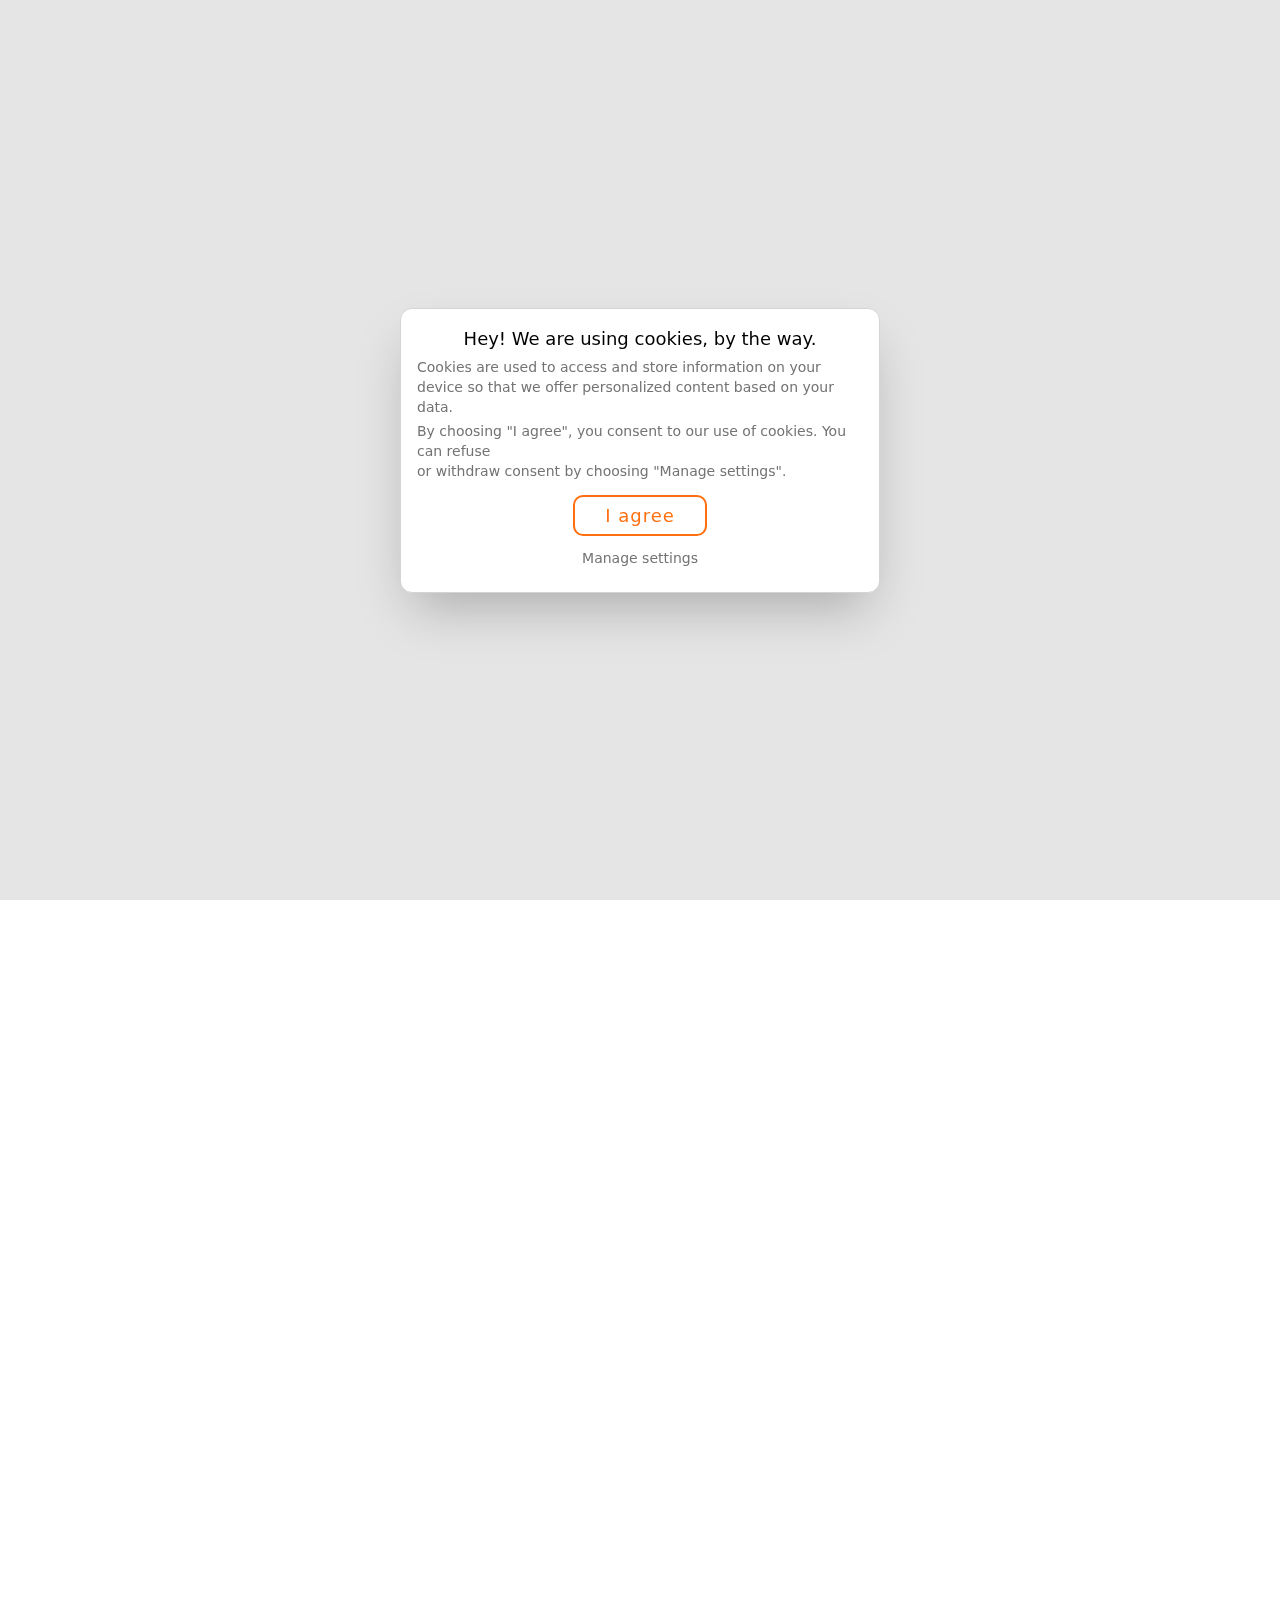
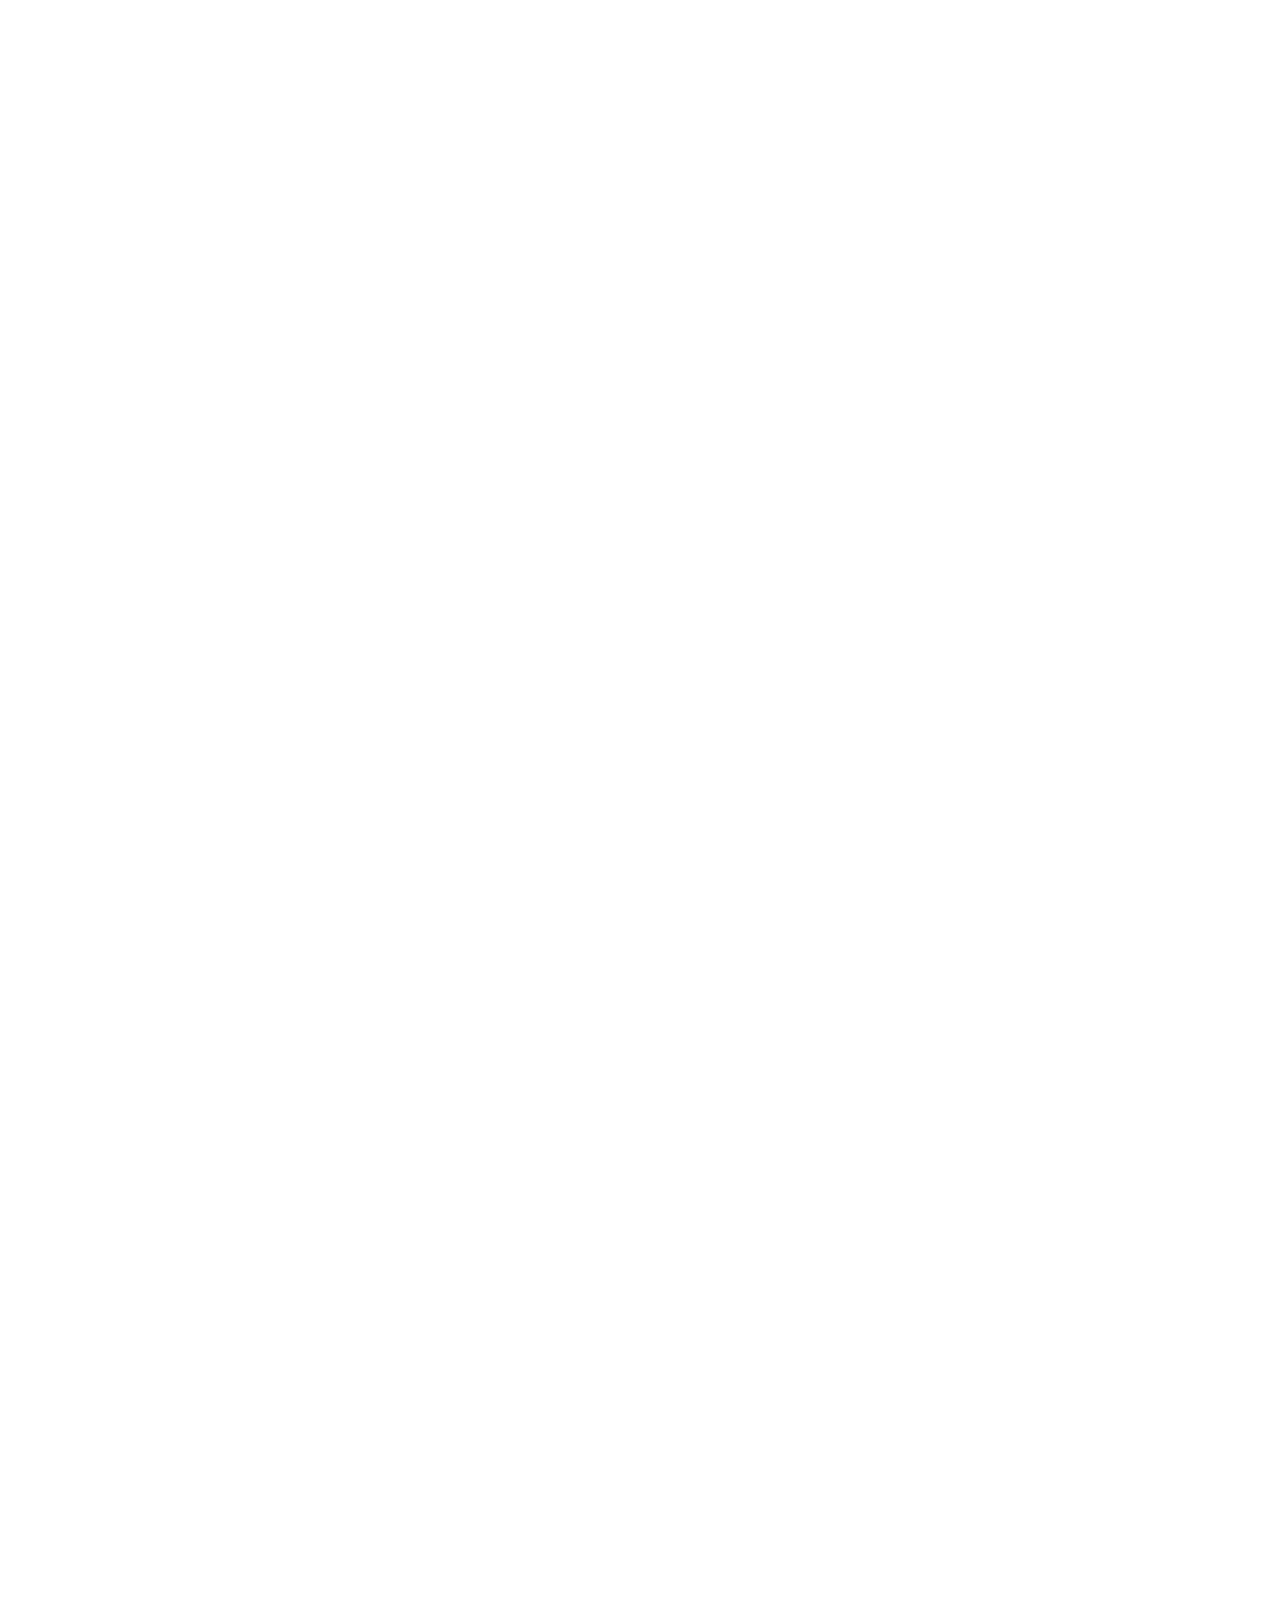
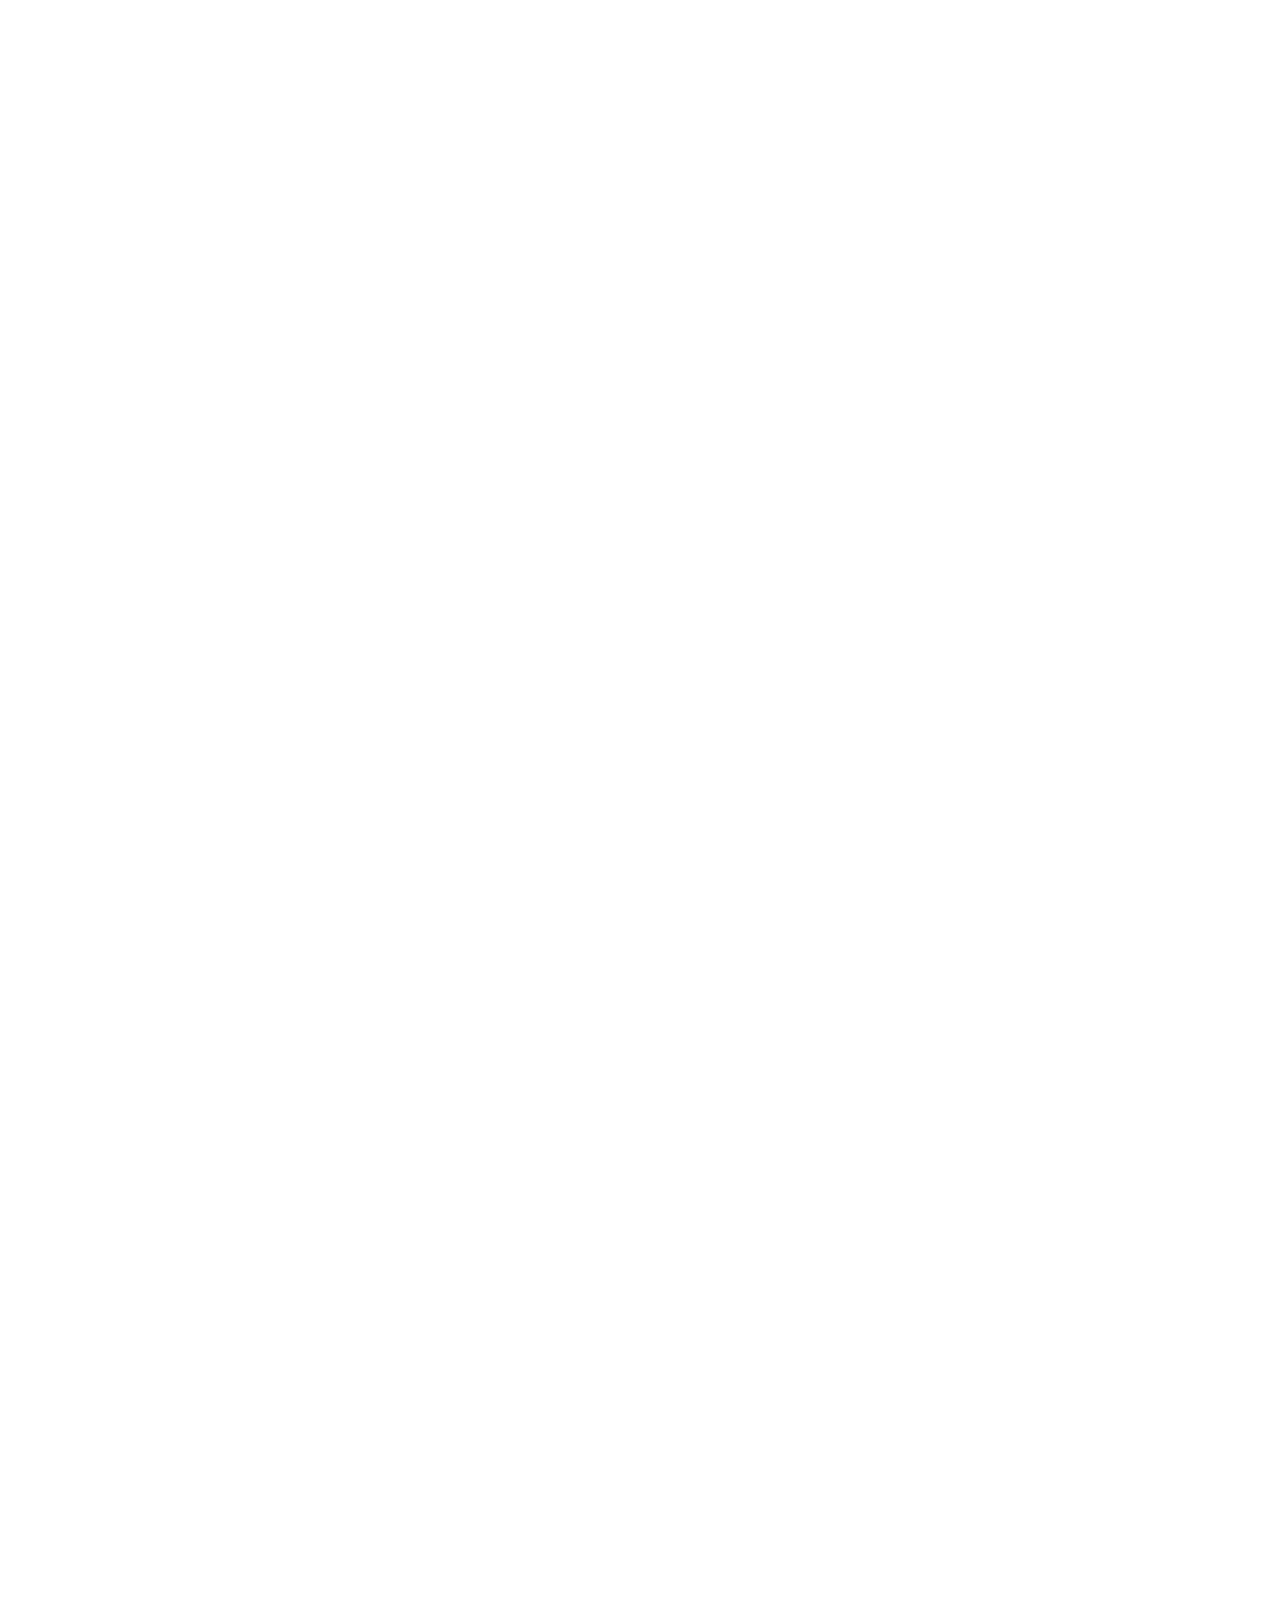
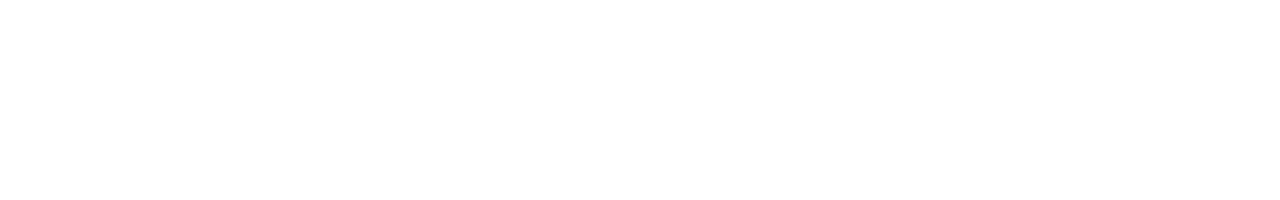
<file: cookie/index.html>
<!doctype html>
<html lang="en">
<head>
    <meta charset="UTF-8">
    <meta name="viewport"
          content="width=device-width, user-scalable=no, initial-scale=1.0, maximum-scale=1.0, minimum-scale=1.0">
    <meta http-equiv="X-UA-Compatible" content="ie=edge">
    <title>Document</title>
    <!-- Include on-cookies -->
    <link rel="stylesheet" href="on-cookies.css">
    <script type="module" src="on-cookies.js" defer>
    </script>
</head>
<body class="ont-flex ont-flex-col ont-items-center ont-justify-center ont-w-full ont-max-w-[1920px] ont-min-h-screen ont-h-[5000px] ont-mx-0">
  
</body>
</html>
</file>
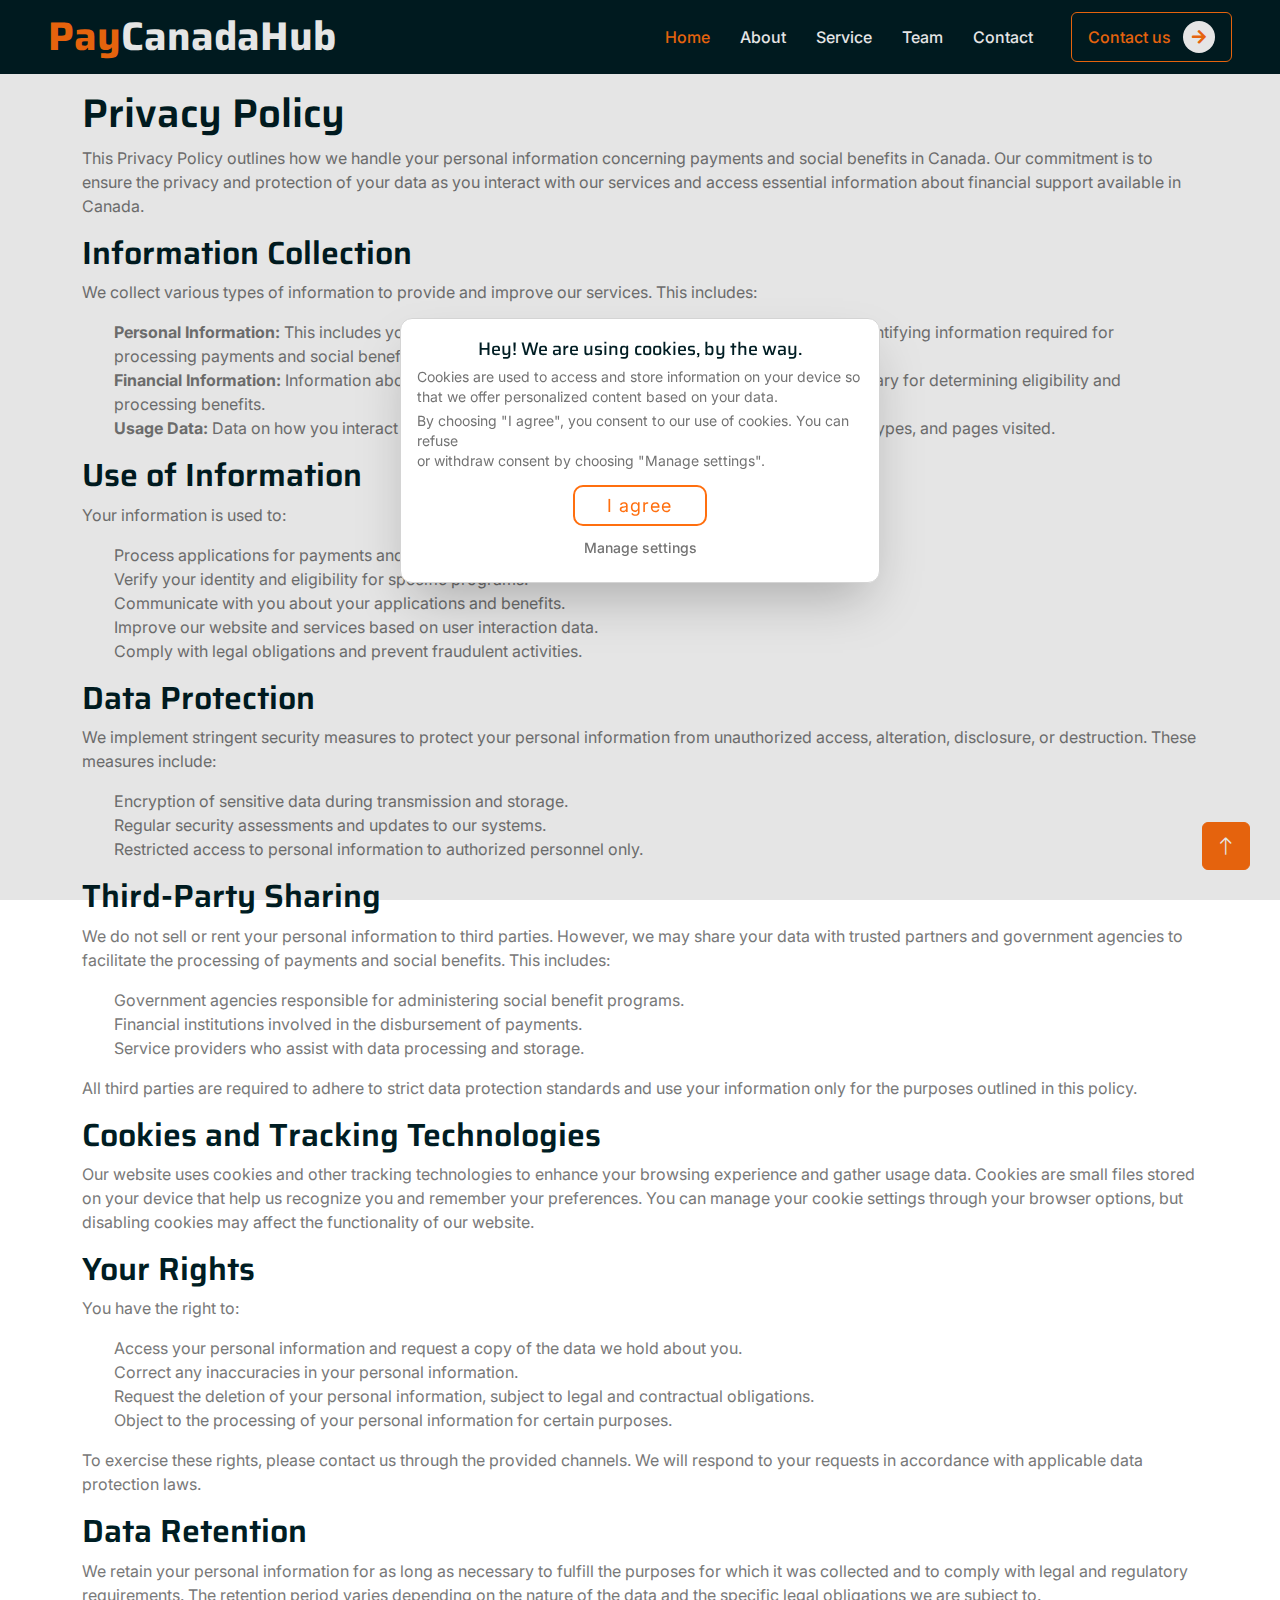
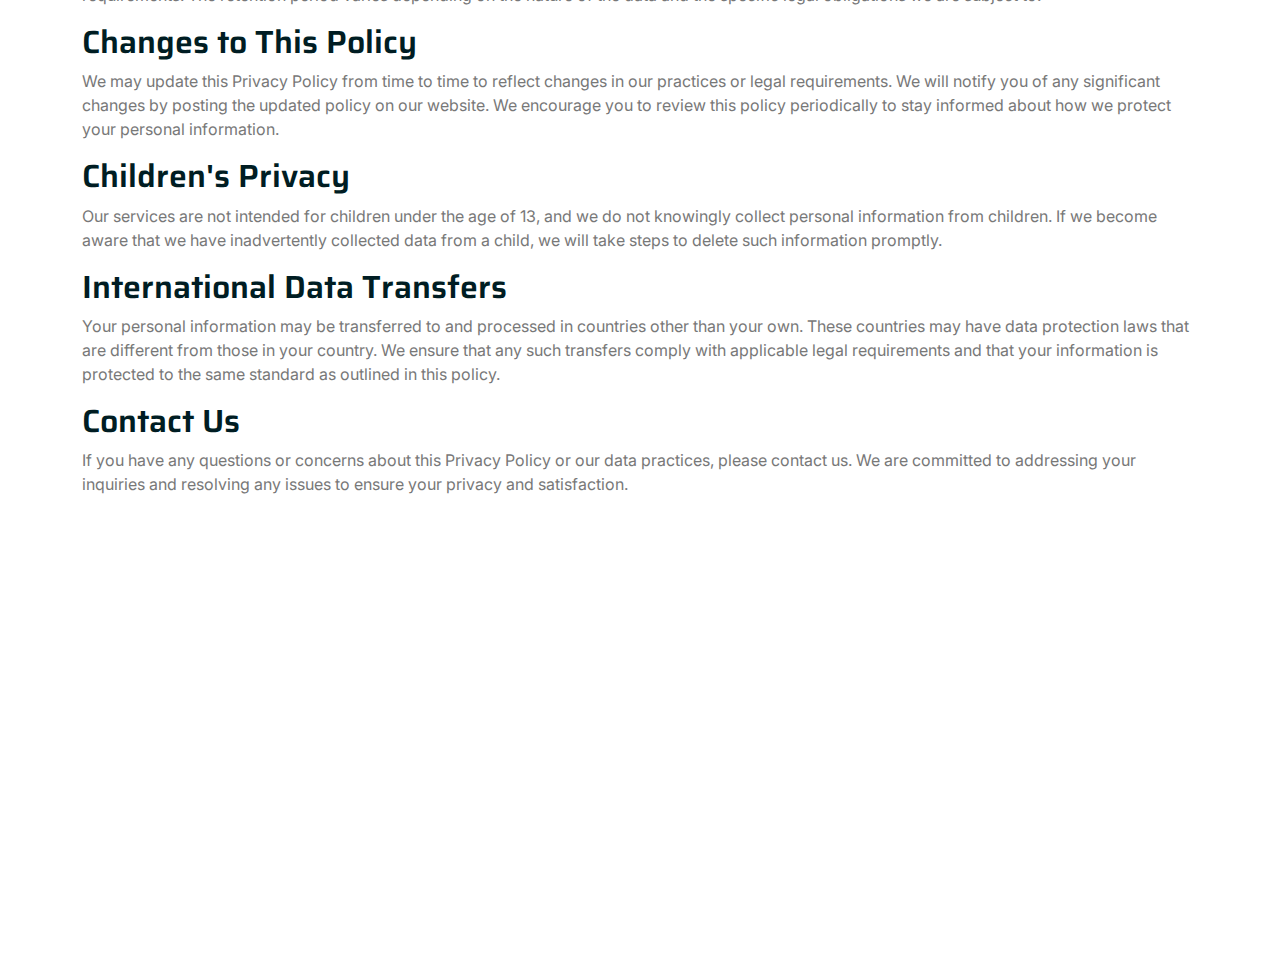
<file: privacy-policy.html>
<!DOCTYPE html>
<html lang="en">
    <head>
        <meta charset="utf-8" />
        <title>PayCanadaHub</title>
        <meta content="width=device-width, initial-scale=1.0" name="viewport" />
        <meta content="" name="keywords" />
        <meta content="" name="description" />

        <!-- Favicon -->
        <link href="img/favicon.ico" rel="icon" />

        <!-- Google Web Fonts -->
        <link rel="preconnect" href="https://fonts.googleapis.com" />
        <link rel="preconnect" href="https://fonts.gstatic.com" crossorigin />
        <link
            href="https://fonts.googleapis.com/css2?family=Inter:wght@400;500;600&family=Saira:wght@500;600;700&display=swap"
            rel="stylesheet"
        />

        <!-- Icon Font Stylesheet -->
        <link
            href="https://cdnjs.cloudflare.com/ajax/libs/font-awesome/5.10.0/css/all.min.css"
            rel="stylesheet"
        />
        <link
            href="https://cdn.jsdelivr.net/npm/bootstrap-icons@1.4.1/font/bootstrap-icons.css"
            rel="stylesheet"
        />

        <!-- Libraries Stylesheet -->
        <link href="lib/animate/animate.min.css" rel="stylesheet" />
        <link
            href="lib/owlcarousel/assets/owl.carousel.min.css"
            rel="stylesheet"
        />

        <!-- Cookie banner -->
        <link rel="stylesheet" href="cookie/on-cookies.css" />
        <script type="module" src="cookie/on-cookies.js" defer></script>

        <!-- Customized Bootstrap Stylesheet -->
        <link href="css/bootstrap.min.css" rel="stylesheet" />

        <!-- Template Stylesheet -->
        <link href="css/style.css" rel="stylesheet" />
    </head>

    <body>
        <!-- Spinner Start -->
        <div
            id="spinner"
            class="show bg-white position-fixed translate-middle w-100 vh-100 top-50 start-50 d-flex align-items-center justify-content-center"
        >
            <div class="spinner-grow text-primary" role="status"></div>
        </div>
        <!-- Spinner End -->

        <!-- Navbar Start -->
        <div
            class="container-fluid fixed-top px-0 wow fadeIn"
            data-wow-delay="0.1s"
        >
            <div
                class="top-bar text-white-50 row gx-0 align-items-center d-none d-lg-flex"
                style="display: none !important"
            >
                <div class="col-lg-6 px-5 text-start">
                    <small
                        ><i class="fa fa-map-marker-alt me-2"></i>1200 Bay St.
                        #202, Toronto, ON M5R 2A5, Canada</small
                    >
                    <small class="ms-4"
                        ><i class="fa fa-envelope me-2"></i
                        >pay_canada_hub@gmail.com</small
                    >
                </div>
            </div>
            <nav
                class="navbar navbar-expand-lg navbar-dark py-lg-0 px-lg-5 wow fadeIn"
                style="
                    position: fixed;
                    background: #001d23 !important;
                    top: 0;
                    width: 100%;
                "
                data-wow-delay="0.1s"
            >
                <a href="index.html" class="navbar-brand ms-4 ms-lg-0">
                    <h1 class="fw-bold text-primary m-0">
                        Pay<span class="text-white">CanadaHub</span>
                    </h1>
                </a>
                <button
                    type="button"
                    class="navbar-toggler me-4"
                    data-bs-toggle="collapse"
                    data-bs-target="#navbarCollapse"
                >
                    <span class="navbar-toggler-icon"></span>
                </button>
                <div class="collapse navbar-collapse" id="navbarCollapse">
                    <div class="navbar-nav ms-auto p-4 p-lg-0">
                        <a href="index.html" class="nav-item nav-link active"
                            >Home</a
                        >
                        <a href="index.html#about" class="nav-item nav-link"
                            >About</a
                        >
                        <a href="index.html#service" class="nav-item nav-link"
                            >Service</a
                        >
                        <a href="index.html#team" class="nav-item nav-link"
                            >Team</a
                        >
                        <a href="index.html#contact" class="nav-item nav-link"
                            >Contact</a
                        >
                    </div>
                    <div class="d-none d-lg-flex ms-2">
                        <a
                            class="btn btn-outline-primary py-2 px-3"
                            href="index.html#contact"
                        >
                            Contact us
                            <div
                                class="d-inline-flex btn-sm-square bg-white text-primary rounded-circle ms-2"
                            >
                                <i class="fa fa-arrow-right"></i>
                            </div>
                        </a>
                    </div>
                </div>
            </nav>
        </div>
        <!-- Navbar End -->

        <main>
            <article
                class="container additional-wrapper"
                style="margin-top: 70px"
            >
                <div class="page__content" style="padding: 20px 0px">
                    <h1>Privacy Policy</h1>
                    <p>
                        This Privacy Policy outlines how we handle your personal
                        information concerning payments and social benefits in
                        Canada. Our commitment is to ensure the privacy and
                        protection of your data as you interact with our
                        services and access essential information about
                        financial support available in Canada.
                    </p>

                    <h2>Information Collection</h2>
                    <p>
                        We collect various types of information to provide and
                        improve our services. This includes:
                    </p>
                    <ul>
                        <li>
                            <strong>Personal Information:</strong> This includes
                            your name, contact details, social insurance number,
                            and other identifying information required for
                            processing payments and social benefits.
                        </li>
                        <li>
                            <strong>Financial Information:</strong> Information
                            about your income, banking details, and other
                            financial data necessary for determining eligibility
                            and processing benefits.
                        </li>
                        <li>
                            <strong>Usage Data:</strong> Data on how you
                            interact with our website and services, including IP
                            addresses, browser types, and pages visited.
                        </li>
                    </ul>

                    <h2>Use of Information</h2>
                    <p>Your information is used to:</p>
                    <ul>
                        <li>
                            Process applications for payments and social
                            benefits.
                        </li>
                        <li>
                            Verify your identity and eligibility for specific
                            programs.
                        </li>
                        <li>
                            Communicate with you about your applications and
                            benefits.
                        </li>
                        <li>
                            Improve our website and services based on user
                            interaction data.
                        </li>
                        <li>
                            Comply with legal obligations and prevent fraudulent
                            activities.
                        </li>
                    </ul>

                    <h2>Data Protection</h2>
                    <p>
                        We implement stringent security measures to protect your
                        personal information from unauthorized access,
                        alteration, disclosure, or destruction. These measures
                        include:
                    </p>
                    <ul>
                        <li>
                            Encryption of sensitive data during transmission and
                            storage.
                        </li>
                        <li>
                            Regular security assessments and updates to our
                            systems.
                        </li>
                        <li>
                            Restricted access to personal information to
                            authorized personnel only.
                        </li>
                    </ul>

                    <h2>Third-Party Sharing</h2>
                    <p>
                        We do not sell or rent your personal information to
                        third parties. However, we may share your data with
                        trusted partners and government agencies to facilitate
                        the processing of payments and social benefits. This
                        includes:
                    </p>
                    <ul>
                        <li>
                            Government agencies responsible for administering
                            social benefit programs.
                        </li>
                        <li>
                            Financial institutions involved in the disbursement
                            of payments.
                        </li>
                        <li>
                            Service providers who assist with data processing
                            and storage.
                        </li>
                    </ul>
                    <p>
                        All third parties are required to adhere to strict data
                        protection standards and use your information only for
                        the purposes outlined in this policy.
                    </p>

                    <h2>Cookies and Tracking Technologies</h2>
                    <p>
                        Our website uses cookies and other tracking technologies
                        to enhance your browsing experience and gather usage
                        data. Cookies are small files stored on your device that
                        help us recognize you and remember your preferences. You
                        can manage your cookie settings through your browser
                        options, but disabling cookies may affect the
                        functionality of our website.
                    </p>

                    <h2>Your Rights</h2>
                    <p>You have the right to:</p>
                    <ul>
                        <li>
                            Access your personal information and request a copy
                            of the data we hold about you.
                        </li>
                        <li>
                            Correct any inaccuracies in your personal
                            information.
                        </li>
                        <li>
                            Request the deletion of your personal information,
                            subject to legal and contractual obligations.
                        </li>
                        <li>
                            Object to the processing of your personal
                            information for certain purposes.
                        </li>
                    </ul>
                    <p>
                        To exercise these rights, please contact us through the
                        provided channels. We will respond to your requests in
                        accordance with applicable data protection laws.
                    </p>

                    <h2>Data Retention</h2>
                    <p>
                        We retain your personal information for as long as
                        necessary to fulfill the purposes for which it was
                        collected and to comply with legal and regulatory
                        requirements. The retention period varies depending on
                        the nature of the data and the specific legal
                        obligations we are subject to.
                    </p>

                    <h2>Changes to This Policy</h2>
                    <p>
                        We may update this Privacy Policy from time to time to
                        reflect changes in our practices or legal requirements.
                        We will notify you of any significant changes by posting
                        the updated policy on our website. We encourage you to
                        review this policy periodically to stay informed about
                        how we protect your personal information.
                    </p>

                    <h2>Children's Privacy</h2>
                    <p>
                        Our services are not intended for children under the age
                        of 13, and we do not knowingly collect personal
                        information from children. If we become aware that we
                        have inadvertently collected data from a child, we will
                        take steps to delete such information promptly.
                    </p>

                    <h2>International Data Transfers</h2>
                    <p>
                        Your personal information may be transferred to and
                        processed in countries other than your own. These
                        countries may have data protection laws that are
                        different from those in your country. We ensure that any
                        such transfers comply with applicable legal requirements
                        and that your information is protected to the same
                        standard as outlined in this policy.
                    </p>

                    <h2>Contact Us</h2>
                    <p>
                        If you have any questions or concerns about this Privacy
                        Policy or our data practices, please contact us. We are
                        committed to addressing your inquiries and resolving any
                        issues to ensure your privacy and satisfaction.
                    </p>
                </div>
            </article>
        </main>

        <!-- Footer Start -->
        <div
            class="container-fluid bg-dark text-white-50 footer mt-5 pt-5 wow fadeIn"
            data-wow-delay="0.1s"
        >
            <div class="container py-5">
                <div class="row g-5">
                    <div class="col-lg-4 col-md-6">
                        <h1 class="fw-bold text-primary mb-4">
                            Pay<span class="text-white">CanadaHub</span>
                        </h1>
                        <p>
                            Explore comprehensive resources and stay updated
                            with the latest information on payments and social
                            benefits in Canada. Subscribe to our newsletter,
                            follow us on social media, or contact us directly
                            for personalized assistance.
                        </p>
                    </div>
                    <div class="col-lg-4 col-md-6">
                        <h5 class="text-light mb-4">Address</h5>
                        <p>
                            <i class="fa fa-map-marker-alt me-3"></i>1200 Bay
                            St. #202, Toronto, ON M5R 2A5, Canada
                        </p>
                        <p><i class="fa fa-phone-alt me-3"></i>+14166285549</p>
                        <p>
                            <i class="fa fa-envelope me-3"></i
                            >pay_canada_hub@gmail.com
                        </p>
                    </div>
                    <div class="col-lg-4 col-md-6">
                        <h5 class="text-light mb-4">Quick Links</h5>
                        <a class="btn btn-link" href="index.html#about"
                            >About Us</a
                        >
                        <a class="btn btn-link" href="index.html#contact"
                            >Contact Us</a
                        >
                        <a class="btn btn-link" href="index.html#services"
                            >Our Services</a
                        >
                        <a class="btn btn-link" href="terms-of-use.html"
                            >Terms & Condition</a
                        >
                    </div>
                </div>
            </div>
        </div>
        <!-- Footer End -->

        <!-- Back to Top -->
        <a href="#" class="btn btn-lg btn-primary btn-lg-square back-to-top"
            ><i class="bi bi-arrow-up"></i
        ></a>

        <!-- JavaScript Libraries -->
        <script src="https://code.jquery.com/jquery-3.4.1.min.js"></script>
        <script src="https://cdn.jsdelivr.net/npm/bootstrap@5.0.0/dist/js/bootstrap.bundle.min.js"></script>
        <script src="lib/wow/wow.min.js"></script>
        <script src="lib/easing/easing.min.js"></script>
        <script src="lib/waypoints/waypoints.min.js"></script>
        <script src="lib/owlcarousel/owl.carousel.min.js"></script>
        <script src="lib/parallax/parallax.min.js"></script>

        <!-- Template Javascript -->
        <script src="js/main.js"></script>
    </body>
</html>
</file>
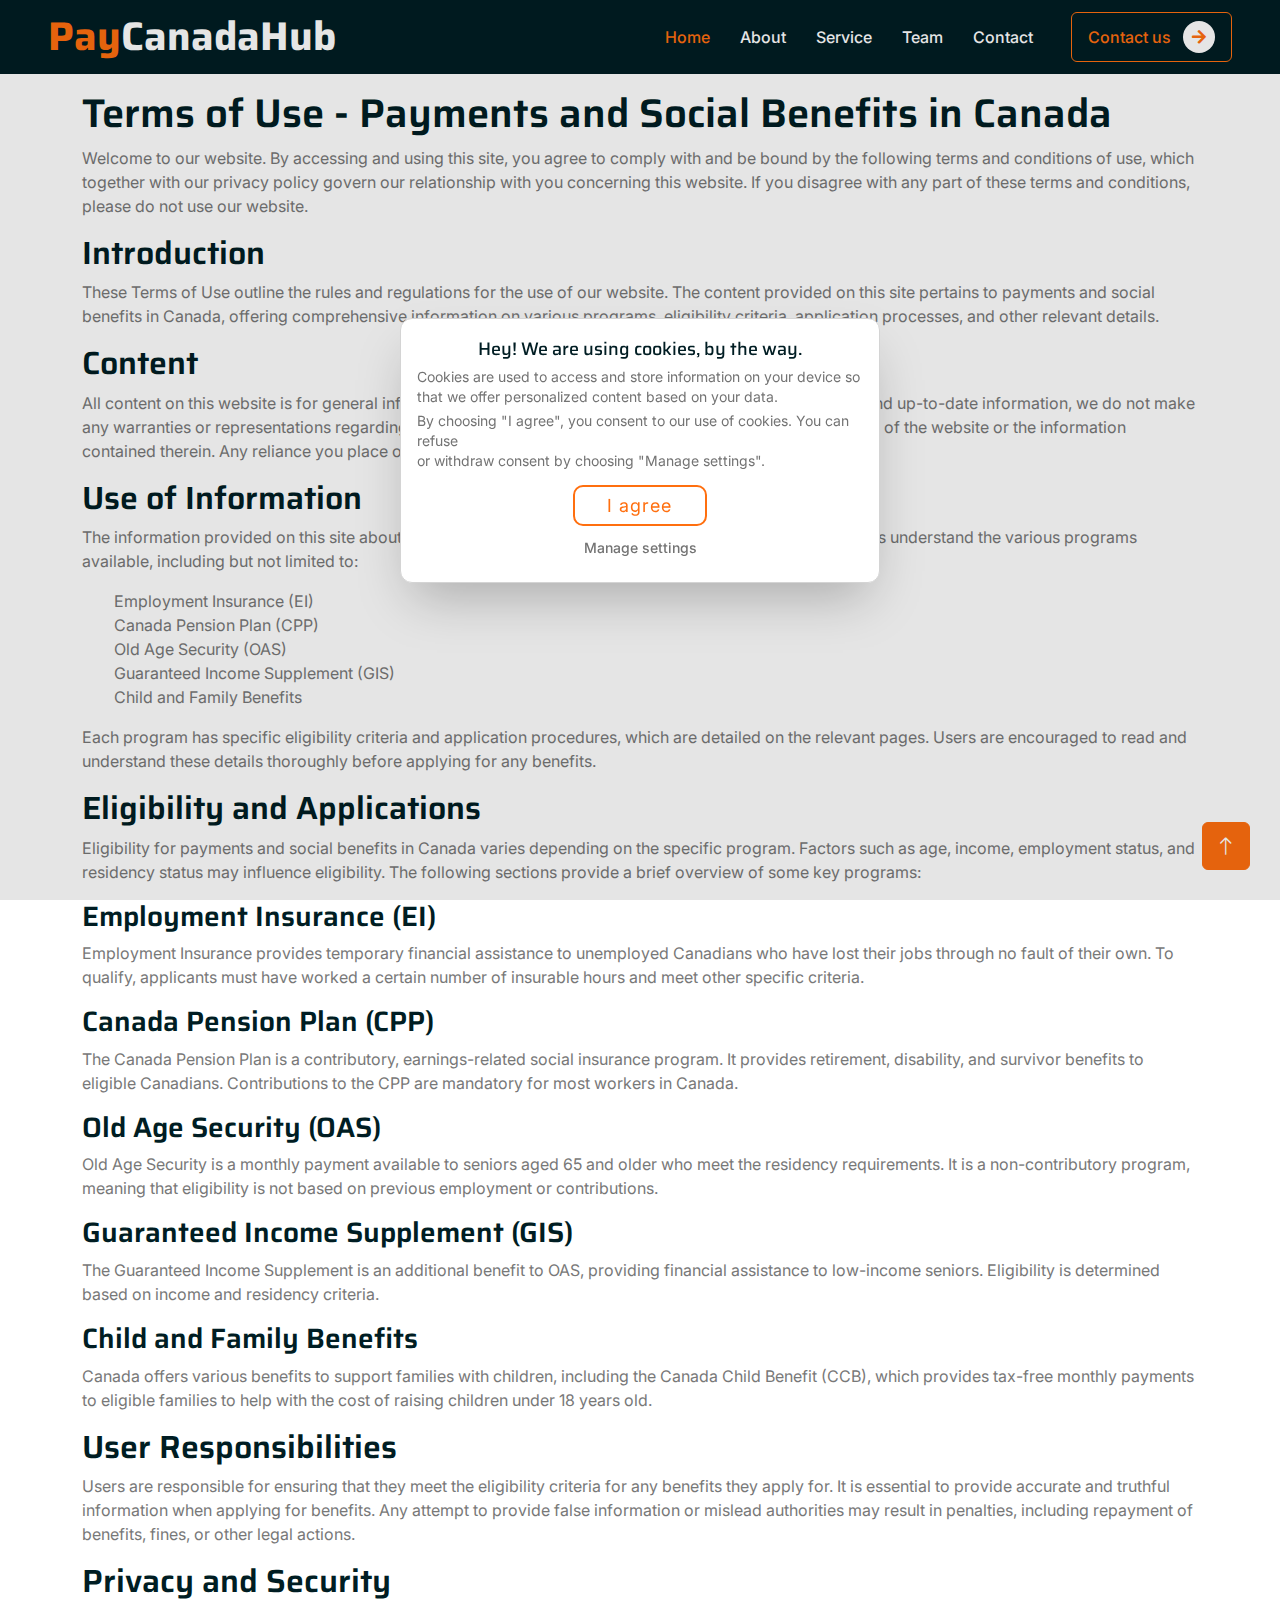
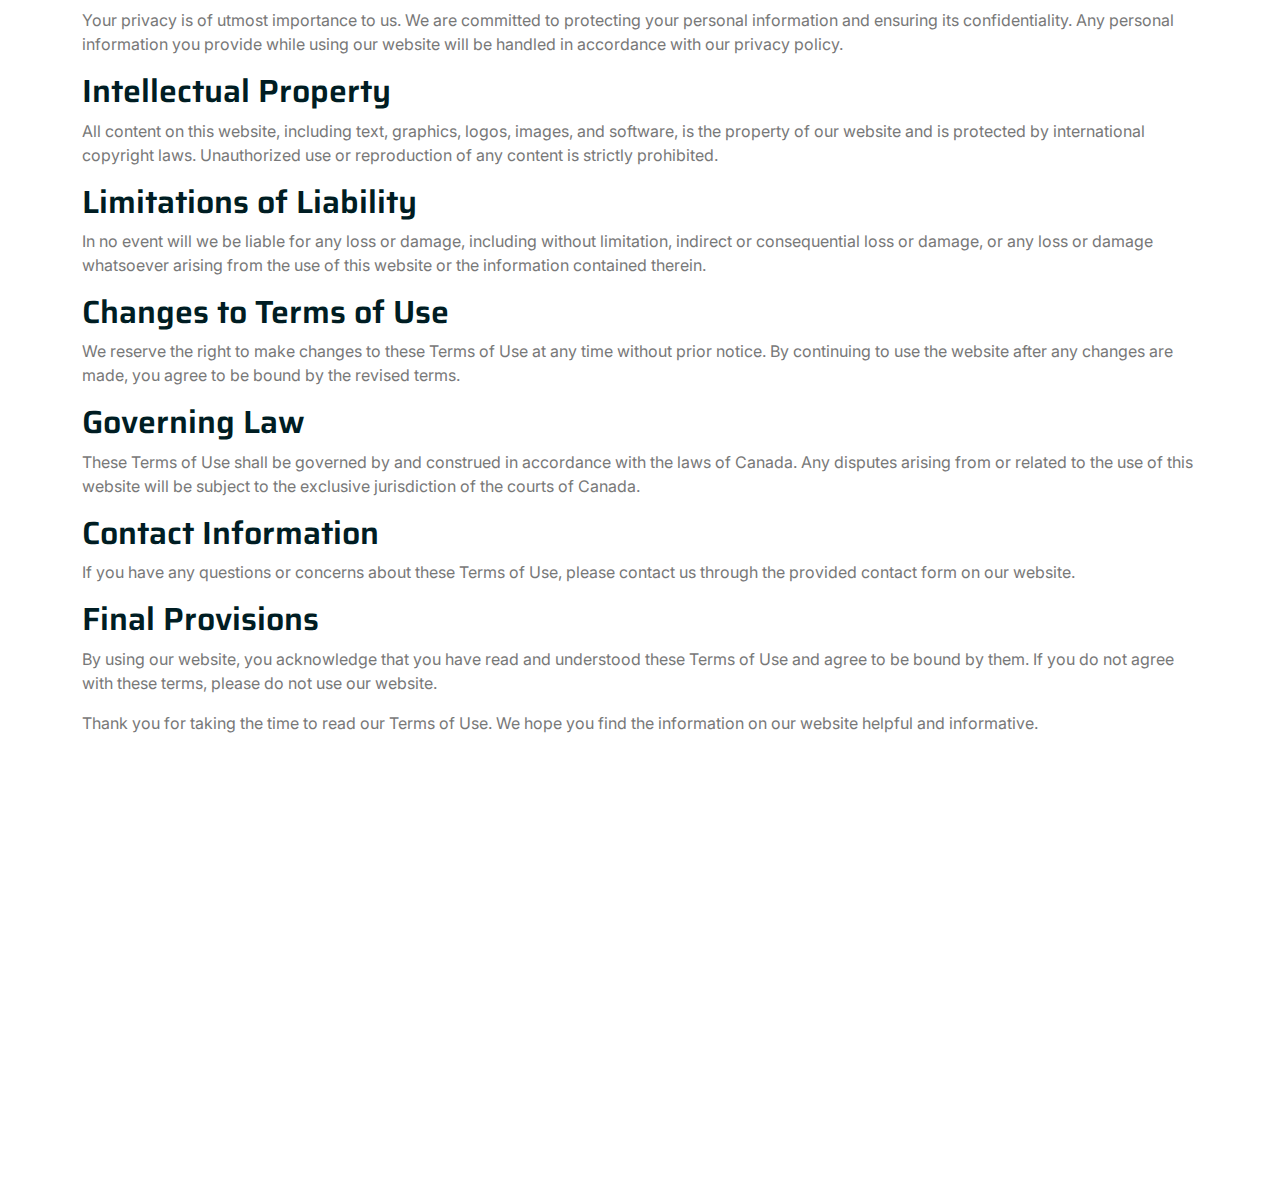
<file: terms-of-use.html>
<!DOCTYPE html>
<html lang="en">
    <head>
        <meta charset="utf-8" />
        <title>PayCanadaHub</title>
        <meta content="width=device-width, initial-scale=1.0" name="viewport" />
        <meta content="" name="keywords" />
        <meta content="" name="description" />

        <!-- Favicon -->
        <link href="img/favicon.ico" rel="icon" />

        <!-- Google Web Fonts -->
        <link rel="preconnect" href="https://fonts.googleapis.com" />
        <link rel="preconnect" href="https://fonts.gstatic.com" crossorigin />
        <link
            href="https://fonts.googleapis.com/css2?family=Inter:wght@400;500;600&family=Saira:wght@500;600;700&display=swap"
            rel="stylesheet"
        />

        <!-- Icon Font Stylesheet -->
        <link
            href="https://cdnjs.cloudflare.com/ajax/libs/font-awesome/5.10.0/css/all.min.css"
            rel="stylesheet"
        />
        <link
            href="https://cdn.jsdelivr.net/npm/bootstrap-icons@1.4.1/font/bootstrap-icons.css"
            rel="stylesheet"
        />

        <!-- Libraries Stylesheet -->
        <link href="lib/animate/animate.min.css" rel="stylesheet" />
        <link
            href="lib/owlcarousel/assets/owl.carousel.min.css"
            rel="stylesheet"
        />

        <!-- Cookie banner -->
        <link rel="stylesheet" href="cookie/on-cookies.css" />
        <script type="module" src="cookie/on-cookies.js" defer></script>

        <!-- Customized Bootstrap Stylesheet -->
        <link href="css/bootstrap.min.css" rel="stylesheet" />

        <!-- Template Stylesheet -->
        <link href="css/style.css" rel="stylesheet" />
    </head>

    <body>
        <!-- Spinner Start -->
        <div
            id="spinner"
            class="show bg-white position-fixed translate-middle w-100 vh-100 top-50 start-50 d-flex align-items-center justify-content-center"
        >
            <div class="spinner-grow text-primary" role="status"></div>
        </div>
        <!-- Spinner End -->

        <!-- Navbar Start -->
        <div
            class="container-fluid fixed-top px-0 wow fadeIn"
            data-wow-delay="0.1s"
        >
            <div
                class="top-bar text-white-50 row gx-0 align-items-center d-none d-lg-flex"
                style="display: none !important"
            >
                <div class="col-lg-6 px-5 text-start">
                    <small
                        ><i class="fa fa-map-marker-alt me-2"></i>1200 Bay St.
                        #202, Toronto, ON M5R 2A5, Canada</small
                    >
                    <small class="ms-4"
                        ><i class="fa fa-envelope me-2"></i
                        >pay_canada_hub@gmail.com</small
                    >
                </div>
            </div>
            <nav
                class="navbar navbar-expand-lg navbar-dark py-lg-0 px-lg-5 wow fadeIn"
                style="
                    position: fixed;
                    background: #001d23 !important;
                    top: 0;
                    width: 100%;
                "
                data-wow-delay="0.1s"
            >
                <a href="index.html" class="navbar-brand ms-4 ms-lg-0">
                    <h1 class="fw-bold text-primary m-0">
                        Pay<span class="text-white">CanadaHub</span>
                    </h1>
                </a>
                <button
                    type="button"
                    class="navbar-toggler me-4"
                    data-bs-toggle="collapse"
                    data-bs-target="#navbarCollapse"
                >
                    <span class="navbar-toggler-icon"></span>
                </button>
                <div class="collapse navbar-collapse" id="navbarCollapse">
                    <div class="navbar-nav ms-auto p-4 p-lg-0">
                        <a href="index.html" class="nav-item nav-link active"
                            >Home</a
                        >
                        <a href="index.html#about" class="nav-item nav-link"
                            >About</a
                        >
                        <a href="index.html#service" class="nav-item nav-link"
                            >Service</a
                        >
                        <a href="index.html#team" class="nav-item nav-link"
                            >Team</a
                        >
                        <a href="index.html#contact" class="nav-item nav-link"
                            >Contact</a
                        >
                    </div>
                    <div class="d-none d-lg-flex ms-2">
                        <a
                            class="btn btn-outline-primary py-2 px-3"
                            href="index.html#contact"
                        >
                            Contact us
                            <div
                                class="d-inline-flex btn-sm-square bg-white text-primary rounded-circle ms-2"
                            >
                                <i class="fa fa-arrow-right"></i>
                            </div>
                        </a>
                    </div>
                </div>
            </nav>
        </div>
        <!-- Navbar End -->
        <main>
            <article
                class="container additional-wrapper"
                style="margin-top: 70px"
            >
                <div class="page__content" style="padding: 20px 0px">
                    <h1>
                        Terms of Use - Payments and Social Benefits in Canada
                    </h1>

                    <p>
                        Welcome to our website. By accessing and using this
                        site, you agree to comply with and be bound by the
                        following terms and conditions of use, which together
                        with our privacy policy govern our relationship with you
                        concerning this website. If you disagree with any part
                        of these terms and conditions, please do not use our
                        website.
                    </p>

                    <h2>Introduction</h2>

                    <p>
                        These Terms of Use outline the rules and regulations for
                        the use of our website. The content provided on this
                        site pertains to payments and social benefits in Canada,
                        offering comprehensive information on various programs,
                        eligibility criteria, application processes, and other
                        relevant details.
                    </p>

                    <h2>Content</h2>

                    <p>
                        All content on this website is for general informational
                        purposes only. While we strive to provide accurate and
                        up-to-date information, we do not make any warranties or
                        representations regarding the completeness, accuracy,
                        reliability, suitability, or availability of the website
                        or the information contained therein. Any reliance you
                        place on such information is strictly at your own risk.
                    </p>

                    <h2>Use of Information</h2>

                    <p>
                        The information provided on this site about payments and
                        social benefits in Canada is intended to help users
                        understand the various programs available, including but
                        not limited to:
                    </p>

                    <ul>
                        <li>Employment Insurance (EI)</li>
                        <li>Canada Pension Plan (CPP)</li>
                        <li>Old Age Security (OAS)</li>
                        <li>Guaranteed Income Supplement (GIS)</li>
                        <li>Child and Family Benefits</li>
                    </ul>

                    <p>
                        Each program has specific eligibility criteria and
                        application procedures, which are detailed on the
                        relevant pages. Users are encouraged to read and
                        understand these details thoroughly before applying for
                        any benefits.
                    </p>

                    <h2>Eligibility and Applications</h2>

                    <p>
                        Eligibility for payments and social benefits in Canada
                        varies depending on the specific program. Factors such
                        as age, income, employment status, and residency status
                        may influence eligibility. The following sections
                        provide a brief overview of some key programs:
                    </p>

                    <h3>Employment Insurance (EI)</h3>

                    <p>
                        Employment Insurance provides temporary financial
                        assistance to unemployed Canadians who have lost their
                        jobs through no fault of their own. To qualify,
                        applicants must have worked a certain number of
                        insurable hours and meet other specific criteria.
                    </p>

                    <h3>Canada Pension Plan (CPP)</h3>

                    <p>
                        The Canada Pension Plan is a contributory,
                        earnings-related social insurance program. It provides
                        retirement, disability, and survivor benefits to
                        eligible Canadians. Contributions to the CPP are
                        mandatory for most workers in Canada.
                    </p>

                    <h3>Old Age Security (OAS)</h3>

                    <p>
                        Old Age Security is a monthly payment available to
                        seniors aged 65 and older who meet the residency
                        requirements. It is a non-contributory program, meaning
                        that eligibility is not based on previous employment or
                        contributions.
                    </p>

                    <h3>Guaranteed Income Supplement (GIS)</h3>

                    <p>
                        The Guaranteed Income Supplement is an additional
                        benefit to OAS, providing financial assistance to
                        low-income seniors. Eligibility is determined based on
                        income and residency criteria.
                    </p>

                    <h3>Child and Family Benefits</h3>

                    <p>
                        Canada offers various benefits to support families with
                        children, including the Canada Child Benefit (CCB),
                        which provides tax-free monthly payments to eligible
                        families to help with the cost of raising children under
                        18 years old.
                    </p>

                    <h2>User Responsibilities</h2>

                    <p>
                        Users are responsible for ensuring that they meet the
                        eligibility criteria for any benefits they apply for. It
                        is essential to provide accurate and truthful
                        information when applying for benefits. Any attempt to
                        provide false information or mislead authorities may
                        result in penalties, including repayment of benefits,
                        fines, or other legal actions.
                    </p>

                    <h2>Privacy and Security</h2>

                    <p>
                        Your privacy is of utmost importance to us. We are
                        committed to protecting your personal information and
                        ensuring its confidentiality. Any personal information
                        you provide while using our website will be handled in
                        accordance with our privacy policy.
                    </p>

                    <h2>Intellectual Property</h2>

                    <p>
                        All content on this website, including text, graphics,
                        logos, images, and software, is the property of our
                        website and is protected by international copyright
                        laws. Unauthorized use or reproduction of any content is
                        strictly prohibited.
                    </p>

                    <h2>Limitations of Liability</h2>

                    <p>
                        In no event will we be liable for any loss or damage,
                        including without limitation, indirect or consequential
                        loss or damage, or any loss or damage whatsoever arising
                        from the use of this website or the information
                        contained therein.
                    </p>

                    <h2>Changes to Terms of Use</h2>

                    <p>
                        We reserve the right to make changes to these Terms of
                        Use at any time without prior notice. By continuing to
                        use the website after any changes are made, you agree to
                        be bound by the revised terms.
                    </p>

                    <h2>Governing Law</h2>

                    <p>
                        These Terms of Use shall be governed by and construed in
                        accordance with the laws of Canada. Any disputes arising
                        from or related to the use of this website will be
                        subject to the exclusive jurisdiction of the courts of
                        Canada.
                    </p>

                    <h2>Contact Information</h2>

                    <p>
                        If you have any questions or concerns about these Terms
                        of Use, please contact us through the provided contact
                        form on our website.
                    </p>

                    <h2>Final Provisions</h2>

                    <p>
                        By using our website, you acknowledge that you have read
                        and understood these Terms of Use and agree to be bound
                        by them. If you do not agree with these terms, please do
                        not use our website.
                    </p>

                    <p>
                        Thank you for taking the time to read our Terms of Use.
                        We hope you find the information on our website helpful
                        and informative.
                    </p>
                </div>
            </article>
        </main>
        <!-- Footer Start -->
        <div
            class="container-fluid bg-dark text-white-50 footer mt-5 pt-5 wow fadeIn"
            data-wow-delay="0.1s"
        >
            <div class="container py-5">
                <div class="row g-5">
                    <div class="col-lg-4 col-md-6">
                        <h1 class="fw-bold text-primary mb-4">
                            Pay<span class="text-white">CanadaHub</span>
                        </h1>
                        <p>
                            Explore comprehensive resources and stay updated
                            with the latest information on payments and social
                            benefits in Canada. Subscribe to our newsletter,
                            follow us on social media, or contact us directly
                            for personalized assistance.
                        </p>
                    </div>
                    <div class="col-lg-4 col-md-6">
                        <h5 class="text-light mb-4">Address</h5>
                        <p>
                            <i class="fa fa-map-marker-alt me-3"></i>1200 Bay
                            St. #202, Toronto, ON M5R 2A5, Canada
                        </p>
                        <p><i class="fa fa-phone-alt me-3"></i>+14166285549</p>
                        <p>
                            <i class="fa fa-envelope me-3"></i
                            >pay_canada_hub@gmail.com
                        </p>
                    </div>
                    <div class="col-lg-4 col-md-6">
                        <h5 class="text-light mb-4">Quick Links</h5>
                        <a class="btn btn-link" href="index.html#about"
                            >About Us</a
                        >
                        <a class="btn btn-link" href="index.html#contact"
                            >Contact Us</a
                        >
                        <a class="btn btn-link" href="index.html#services"
                            >Our Services</a
                        >
                        <a class="btn btn-link" href="privacy-policy.html"
                            >Policy</a
                        >
                    </div>
                </div>
            </div>
        </div>
        <!-- Footer End -->

        <!-- Back to Top -->
        <a href="#" class="btn btn-lg btn-primary btn-lg-square back-to-top"
            ><i class="bi bi-arrow-up"></i
        ></a>

        <!-- JavaScript Libraries -->
        <script src="https://code.jquery.com/jquery-3.4.1.min.js"></script>
        <script src="https://cdn.jsdelivr.net/npm/bootstrap@5.0.0/dist/js/bootstrap.bundle.min.js"></script>
        <script src="lib/wow/wow.min.js"></script>
        <script src="lib/easing/easing.min.js"></script>
        <script src="lib/waypoints/waypoints.min.js"></script>
        <script src="lib/owlcarousel/owl.carousel.min.js"></script>
        <script src="lib/parallax/parallax.min.js"></script>

        <!-- Template Javascript -->
        <script src="js/main.js"></script>
    </body>
</html>
</file>
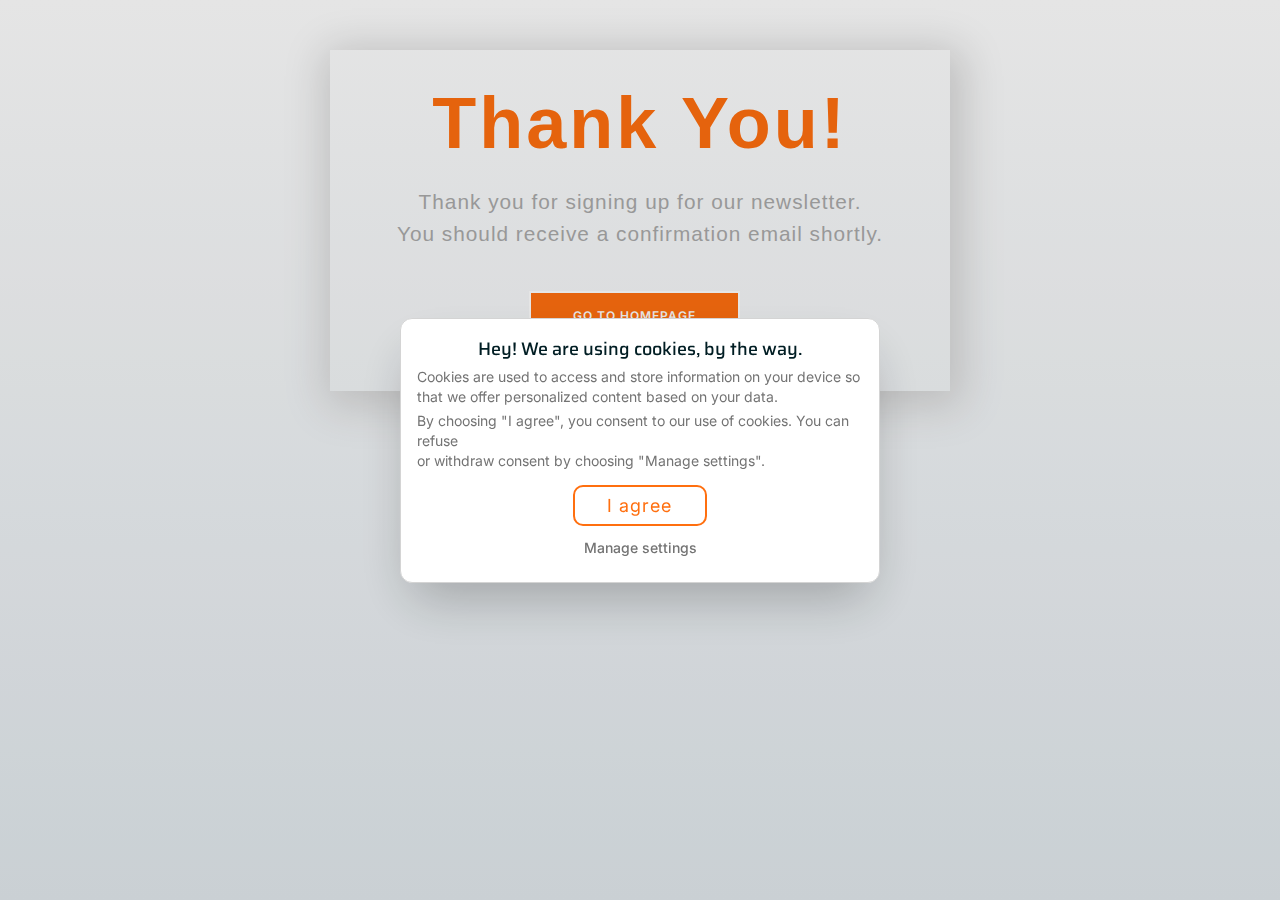
<file: thanks.html>
<!DOCTYPE html>
<html lang="en">
    <head>
        <meta charset="utf-8" />
        <title>PayCanadaHub</title>
        <meta content="width=device-width, initial-scale=1.0" name="viewport" />
        <meta content="" name="keywords" />
        <meta content="" name="description" />

        <!-- Favicon -->
        <link href="img/favicon.ico" rel="icon" />

        <!-- Google Web Fonts -->
        <link rel="preconnect" href="https://fonts.googleapis.com" />
        <link rel="preconnect" href="https://fonts.gstatic.com" crossorigin />
        <link
            href="https://fonts.googleapis.com/css2?family=Inter:wght@400;500;600&family=Saira:wght@500;600;700&display=swap"
            rel="stylesheet"
        />

        <!-- Icon Font Stylesheet -->
        <link
            href="https://cdnjs.cloudflare.com/ajax/libs/font-awesome/5.10.0/css/all.min.css"
            rel="stylesheet"
        />
        <link
            href="https://cdn.jsdelivr.net/npm/bootstrap-icons@1.4.1/font/bootstrap-icons.css"
            rel="stylesheet"
        />

        <!-- Libraries Stylesheet -->
        <link href="lib/animate/animate.min.css" rel="stylesheet" />
        <link
            href="lib/owlcarousel/assets/owl.carousel.min.css"
            rel="stylesheet"
        />

        <!-- Cookie banner -->
        <link rel="stylesheet" href="cookie/on-cookies.css" />
        <script type="module" src="cookie/on-cookies.js" defer></script>

        <!-- Customized Bootstrap Stylesheet -->
        <link href="css/bootstrap.min.css" rel="stylesheet" />

        <!-- Template Stylesheet -->
        <link href="css/style.css" rel="stylesheet" />
        <link href="css/thanks.css" rel="stylesheet" />
    </head>
    <body>
        <div class="content">
            <div class="wrapper-1">
                <div class="wrapper-2">
                    <h1>Thank You!</h1>
                    <p>Thank you for signing up for our newsletter.</p>
                    <p>You should receive a confirmation email shortly.</p>
                    <a href="index.html">
                        <button class="go-home">Go to Homepage</button>
                    </a>
                </div>
            </div>
        </div>
    </body>
</html>
</file>
<file: css/style.css>
/********** Template CSS **********/
:root {
    --primary: #ff6f0f;
    --secondary: #fff0e6;
    --light: #f8f8f9;
    --dark: #001d23;
}

.back-to-top {
    position: fixed;
    display: none;
    right: 30px;
    bottom: 30px;
    z-index: 99;
}

/*** Spinner ***/
#spinner {
    opacity: 0;
    visibility: hidden;
    transition: opacity 0.5s ease-out, visibility 0s linear 0.5s;
    z-index: 99999;
}

#spinner.show {
    transition: opacity 0.5s ease-out, visibility 0s linear 0s;
    visibility: visible;
    opacity: 1;
}

/*** Button ***/
.btn {
    font-weight: 500;
    transition: 0.5s;
}

.btn.btn-primary,
.btn.btn-outline-primary:hover {
    color: #ffffff;
}

.btn.btn-primary:hover {
    color: var(--primary);
    background: transparent;
}

.btn-square {
    width: 38px;
    height: 38px;
}

.btn-sm-square {
    width: 32px;
    height: 32px;
}

.btn-lg-square {
    width: 48px;
    height: 48px;
}

.btn-square,
.btn-sm-square,
.btn-lg-square {
    padding: 0;
    display: flex;
    align-items: center;
    justify-content: center;
    font-weight: normal;
}

/*** Navbar ***/
.fixed-top {
    transition: 0.5s;
}

.top-bar {
    height: 45px;
    border-bottom: 1px solid rgba(255, 255, 255, 0.07);
}

.navbar .dropdown-toggle::after {
    border: none;
    content: '\f107';
    font-family: 'Font Awesome 5 Free';
    font-weight: 900;
    vertical-align: middle;
    margin-left: 8px;
}

.navbar .navbar-nav .nav-link {
    margin-right: 30px;
    padding: 25px 0;
    color: #ffffff;
    font-weight: 500;
    outline: none;
}

.navbar .navbar-nav .nav-link:hover,
.navbar .navbar-nav .nav-link.active {
    color: var(--primary);
}

@media (max-width: 991.98px) {
    .navbar .navbar-nav {
        margin-top: 10px;
        border-top: 1px solid rgba(0, 0, 0, 0.07);
        background: var(--dark);
    }

    .navbar .navbar-nav .nav-link {
        padding: 10px 0;
    }
}

@media (min-width: 992px) {
    .navbar .nav-item .dropdown-menu {
        display: block;
        visibility: hidden;
        top: 100%;
        transform: rotateX(-75deg);
        transform-origin: 0% 0%;
        transition: 0.5s;
        opacity: 0;
    }

    .navbar .nav-item:hover .dropdown-menu {
        transform: rotateX(0deg);
        visibility: visible;
        transition: 0.5s;
        opacity: 1;
    }
}

/*** Header ***/
.carousel-caption {
    top: 0;
    left: 0;
    right: 0;
    bottom: 0;
    display: flex;
    align-items: center;
    justify-content: center;
    text-align: center;
    background: rgba(0, 29, 35, 0.8);
    z-index: 1;
}

.carousel-control-prev,
.carousel-control-next {
    width: 15%;
}

.carousel-control-prev-icon,
.carousel-control-next-icon {
    width: 3rem;
    height: 3rem;
    background-color: var(--dark);
    border: 12px solid var(--dark);
    border-radius: 3rem;
}

@media (max-width: 768px) {
    #header-carousel .carousel-item {
        position: relative;
        min-height: 450px;
    }

    #header-carousel .carousel-item img {
        position: absolute;
        width: 100%;
        height: 100%;
        object-fit: cover;
    }
}

.page-header {
    padding-top: 12rem;
    padding-bottom: 6rem;
    background: linear-gradient(rgba(0, 29, 35, 0.8), rgba(0, 29, 35, 0.8)),
        url(../img/carousel-1.jpg) center center no-repeat;
    background-size: cover;
}

.page-header .breadcrumb-item + .breadcrumb-item::before {
    color: #999999;
}

/*** Causes ***/
.causes-item .progress {
    height: 5px;
    border-radius: 0;
    overflow: visible;
}

.causes-item .progress .progress-bar {
    position: relative;
    overflow: visible;
    width: 0px;
    border-radius: 0;
    transition: 5s;
}

.causes-item .progress .progress-bar span {
    position: absolute;
    top: -7px;
    right: 0;
    width: 40px;
    height: 19px;
    display: flex;
    align-items: center;
    justify-content: center;
    font-size: 12px;
    background: var(--primary);
    color: #ffffff;
}

.causes-item .causes-overlay {
    position: absolute;
    width: 100%;
    height: 0;
    top: 0;
    left: 0;
    display: flex;
    align-items: center;
    justify-content: center;
    background: rgba(0, 0, 0, 0.5);
    overflow: hidden;
    opacity: 0;
    transition: 0.5s;
}

.causes-item:hover .causes-overlay {
    height: 100%;
    opacity: 1;
}

/*** Service ***/
.service-item {
    box-shadow: 0 0 45px rgba(0, 0, 0, 0.06);
}

/*** Donate ***/
.donate {
    background: rgba(0, 29, 35, 0.8);
}

.donate-image {
    width: 100%;
}

.btn-group .btn-light:hover,
.btn-group input[type='radio']:checked + label {
    color: var(--primary);
    border-color: var(--primary);
}

/*** Team ***/
.team-item img {
    position: relative;
    top: 0;
    transition: 0.5s;
}

.team-item:hover img {
    top: -30px;
}

.team-item .team-text {
    position: relative;
    height: 100px;
    transition: 0.5s;
}

.team-item:hover .team-text {
    margin-top: -60px;
    height: 160px;
}

.team-item .team-text .team-social {
    opacity: 0;
    transition: 0.5s;
}

.team-item:hover .team-text .team-social {
    opacity: 1;
}

.team-item .team-social .btn {
    display: inline-flex;
    color: var(--primary);
    background: #ffffff;
    border-radius: 40px;
}

.team-item .team-social .btn:hover {
    color: #ffffff;
    background: var(--primary);
}

/*** Testimonial ***/
.testimonial-carousel::before {
    position: absolute;
    content: '';
    top: 0;
    left: 0;
    height: 100%;
    width: 0;
    background: linear-gradient(
        to right,
        rgba(255, 255, 255, 1) 0%,
        rgba(255, 255, 255, 0) 100%
    );
    z-index: 1;
}

.testimonial-carousel::after {
    position: absolute;
    content: '';
    top: 0;
    right: 0;
    height: 100%;
    width: 0;
    background: linear-gradient(
        to left,
        rgba(255, 255, 255, 1) 0%,
        rgba(255, 255, 255, 0) 100%
    );
    z-index: 1;
}

@media (min-width: 768px) {
    .testimonial-carousel::before,
    .testimonial-carousel::after {
        width: 200px;
    }
}

@media (min-width: 992px) {
    .testimonial-carousel::before,
    .testimonial-carousel::after {
        width: 300px;
    }
}

.testimonial-carousel .owl-item .testimonial-text {
    background: var(--light);
    transform: scale(0.8);
    transition: 0.5s;
}

.testimonial-carousel .owl-item.center .testimonial-text {
    background: var(--primary);
    transform: scale(1);
}

.testimonial-carousel .owl-item .testimonial-text *,
.testimonial-carousel .owl-item .testimonial-item img {
    transition: 0.5s;
}

.testimonial-carousel .owl-item.center .testimonial-text * {
    color: var(--light) !important;
}

.testimonial-carousel .owl-item.center .testimonial-item img {
    background: var(--primary) !important;
}

.testimonial-carousel .owl-nav {
    position: absolute;
    width: 350px;
    top: 15px;
    left: 50%;
    transform: translateX(-50%);
    display: flex;
    justify-content: space-between;
    opacity: 0;
    transition: 0.5s;
    z-index: 1;
}

.testimonial-carousel:hover .owl-nav {
    width: 300px;
    opacity: 1;
}

.testimonial-carousel .owl-nav .owl-prev,
.testimonial-carousel .owl-nav .owl-next {
    position: relative;
    color: var(--primary);
    font-size: 45px;
    transition: 0.5s;
}

.testimonial-carousel .owl-nav .owl-prev:hover,
.testimonial-carousel .owl-nav .owl-next:hover {
    color: var(--dark);
}

/*** Footer ***/

.footer .btn.btn-link {
    display: block;
    margin-bottom: 5px;
    padding: 0;
    text-align: left;
    color: rgba(255, 255, 255, 0.5);
    font-weight: normal;
    text-transform: capitalize;
    transition: 0.3s;
}

.footer .btn.btn-link::before {
    position: relative;
    content: '\f105';
    font-family: 'Font Awesome 5 Free';
    font-weight: 900;
    color: rgba(255, 255, 255, 0.5);
    margin-right: 10px;
}

.footer .btn.btn-link:hover {
    color: var(--light);
    letter-spacing: 1px;
    box-shadow: none;
}

.footer .btn.btn-square {
    color: rgba(255, 255, 255, 0.5);
    border: 1px solid rgba(255, 255, 255, 0.5);
}

.footer .btn.btn-square:hover {
    color: var(--secondary);
    border-color: var(--light);
}

.footer .copyright {
    padding: 25px 0;
    font-size: 15px;
    border-top: 1px solid rgba(256, 256, 256, 0.1);
}

.footer .copyright a {
    color: var(--secondary);
}

.footer .copyright a:hover {
    color: var(--primary);
}
</file>
<file: css/thanks.css>
* {
    box-sizing: border-box;
}
body {
    background: #ffffff;
    background: linear-gradient(to bottom, #ffffff 0%, #e1e8ed 100%);
    filter: progid:DXImageTransform.Microsoft.gradient( startColorstr='#ffffff', endColorstr='#e1e8ed',GradientType=0 );
    height: 100%;
    margin: 0;
    background-repeat: no-repeat;
    background-attachment: fixed;
}

.wrapper-1 {
    width: 100%;
    height: 100vh;
    display: flex;
    flex-direction: column;
}
.wrapper-2 {
    padding: 30px;
    text-align: center;
}
h1 {
    font-family: 'Source Sans Pro', sans-serif;
    font-size: 4em;
    letter-spacing: 3px;
    color: #ff6f0f;
    margin: 0;
    margin-bottom: 20px;
}
.wrapper-2 p {
    margin: 0;
    font-size: 1.3em;
    color: #aaa;
    font-family: 'Source Sans Pro', sans-serif;
    letter-spacing: 1px;
}
.go-home {
    background: #ff6f0f;
    border: 2px solid #ffffff;
    color: #ffffff;
    font-weight: 600;
    letter-spacing: 1px;
    font-size: 12px;
    padding: 14px 42px;
    margin-top: 42px;
    margin-right: 12px;
    -webkit-transition: all 0.4s ease-in-out;
    transition: all 0.4s ease-in-out;
    visibility: visible;
    animation-delay: 2.3s;
    animation-name: fadeInUp;
    text-decoration: none;
    text-transform: uppercase;
    cursor: pointer;
    border-radius: 0;
}
.go-home:hover {
    background: transparent;
    border-color: #ff6f0f;
}
a:hover .go-home {
    color: #ff6f0f;
}
.go-home a {
    text-decoration: none;
    color: #fff;
}

.footer-like {
    margin-top: auto;
    background: #d7e6fe;
    padding: 6px;
    text-align: center;
}
.footer-like p {
    margin: 0;
    padding: 4px;
    color: #ffc107;
    font-family: 'Source Sans Pro', sans-serif;
    letter-spacing: 1px;
}
.footer-like p a {
    text-decoration: none;
    color: #ffc107;
    font-weight: 600;
}

@media (min-width: 360px) {
    h1 {
        font-size: 4.5em;
    }
    .go-home {
        margin-bottom: 20px;
    }
}

@media (min-width: 600px) {
    .content {
        max-width: 1000px;
        margin: 0 auto;
    }
    .wrapper-1 {
        height: initial;
        max-width: 620px;
        margin: 0 auto;
        margin-top: 50px;
        box-shadow: 4px 8px 40px 8px lightgray;
    }
}
</file>
<file: cookie/on-cookies.css>
@import url('https://fonts.googleapis.com/css2?family=Open+Sans:ital,wght@0,300..800;1,300..800&display=swap');

html {
    font-family: 'Open Sans', sans-serif;
}

/*
! tailwindcss v3.4.1 | MIT License | https://tailwindcss.com
*/

/*
1. Prevent padding and border from affecting element width. (https://github.com/mozdevs/cssremedy/issues/4)
2. Allow adding a border to an element by just adding a border-width. (https://github.com/tailwindcss/tailwindcss/pull/116)
*/

*,
::before,
::after {
    box-sizing: border-box;
    /* 1 */
    border-width: 0;
    /* 2 */
    border-style: solid;
    /* 2 */
    border-color: #e5e7eb;
    /* 2 */
}

::before,
::after {
    --tw-content: '';
}

/*
1. Use a consistent sensible line-height in all browsers.
2. Prevent adjustments of font size after orientation changes in iOS.
3. Use a more readable tab size.
4. Use the user's configured `sans` font-family by default.
5. Use the user's configured `sans` font-feature-settings by default.
6. Use the user's configured `sans` font-variation-settings by default.
7. Disable tap highlights on iOS
*/

html,
:host {
    line-height: 1.5;
    /* 1 */
    -webkit-text-size-adjust: 100%;
    /* 2 */
    -moz-tab-size: 4;
    /* 3 */
    -o-tab-size: 4;
    tab-size: 4;
    /* 3 */
    font-family: ui-sans-serif, system-ui, sans-serif, 'Apple Color Emoji',
        'Segoe UI Emoji', 'Segoe UI Symbol', 'Noto Color Emoji';
    /* 4 */
    font-feature-settings: normal;
    /* 5 */
    font-variation-settings: normal;
    /* 6 */
    -webkit-tap-highlight-color: transparent;
    /* 7 */
}

/*
1. Remove the margin in all browsers.
2. Inherit line-height from `html` so users can set them as a class directly on the `html` element.
*/

body {
    margin: 0;
    /* 1 */
    line-height: inherit;
    /* 2 */
}

/*
1. Add the correct height in Firefox.
2. Correct the inheritance of border color in Firefox. (https://bugzilla.mozilla.org/show_bug.cgi?id=190655)
3. Ensure horizontal rules are visible by default.
*/

hr {
    height: 0;
    /* 1 */
    color: inherit;
    /* 2 */
    border-top-width: 1px;
    /* 3 */
}

/*
Add the correct text decoration in Chrome, Edge, and Safari.
*/

abbr:where([title]) {
    -webkit-text-decoration: underline dotted;
    text-decoration: underline dotted;
}

/*
Remove the default font size and weight for headings.
*/

dialog h1,
dialog h2,
dialog h3,
dialog h4,
dialog h5,
dialog h6 {
    font-size: inherit;
    font-weight: inherit;
}

/*
Reset links to optimize for opt-in styling instead of opt-out.
*/

a {
    color: inherit;
    text-decoration: inherit;
}

/*
Add the correct font weight in Edge and Safari.
*/

b,
strong {
    font-weight: bolder;
}

/*
1. Use the user's configured `mono` font-family by default.
2. Use the user's configured `mono` font-feature-settings by default.
3. Use the user's configured `mono` font-variation-settings by default.
4. Correct the odd `em` font sizing in all browsers.
*/

code,
kbd,
samp,
pre {
    font-family: ui-monospace, SFMono-Regular, Menlo, Monaco, Consolas,
        'Liberation Mono', 'Courier New', monospace;
    /* 1 */
    font-feature-settings: normal;
    /* 2 */
    font-variation-settings: normal;
    /* 3 */
    font-size: 1em;
    /* 4 */
}

/*
Add the correct font size in all browsers.
*/

small {
    font-size: 80%;
}

/*
Prevent `sub` and `sup` elements from affecting the line height in all browsers.
*/

sub,
sup {
    font-size: 75%;
    line-height: 0;
    position: relative;
    vertical-align: baseline;
}

sub {
    bottom: -0.25em;
}

sup {
    top: -0.5em;
}

/*
1. Remove text indentation from table contents in Chrome and Safari. (https://bugs.chromium.org/p/chromium/issues/detail?id=999088, https://bugs.webkit.org/show_bug.cgi?id=201297)
2. Correct table border color inheritance in all Chrome and Safari. (https://bugs.chromium.org/p/chromium/issues/detail?id=935729, https://bugs.webkit.org/show_bug.cgi?id=195016)
3. Remove gaps between table borders by default.
*/

table {
    text-indent: 0;
    /* 1 */
    border-color: inherit;
    /* 2 */
    border-collapse: collapse;
    /* 3 */
}

/*
1. Change the font styles in all browsers.
2. Remove the margin in Firefox and Safari.
3. Remove default padding in all browsers.
*/

button,
input,
optgroup,
select,
textarea {
    font-family: inherit;
    /* 1 */
    font-feature-settings: inherit;
    /* 1 */
    font-variation-settings: inherit;
    /* 1 */
    font-size: 100%;
    /* 1 */
    font-weight: inherit;
    /* 1 */
    line-height: inherit;
    /* 1 */
    color: inherit;
    /* 1 */
    margin: 0;
    /* 2 */
    padding: 0;
    /* 3 */
}

/*
Remove the inheritance of text transform in Edge and Firefox.
*/

button,
select {
    text-transform: none;
}

/*
1. Correct the inability to style clickable types in iOS and Safari.
2. Remove default button styles.
*/

button,
[type='button'],
[type='reset'],
[type='submit'] {
    -webkit-appearance: button;
    appearance: button;
    /* 1 */
    /* background-color: transparent; */
    /* 2 */
    /* background-image: none; */
    /* 2 */
}

/*
Use the modern Firefox focus style for all focusable elements.
*/

:-moz-focusring {
    outline: auto;
}

/*
Remove the additional `:invalid` styles in Firefox. (https://github.com/mozilla/gecko-dev/blob/2f9eacd9d3d995c937b4251a5557d95d494c9be1/layout/style/res/forms.css#L728-L737)
*/

:-moz-ui-invalid {
    box-shadow: none;
}

/*
Add the correct vertical alignment in Chrome and Firefox.
*/

progress {
    vertical-align: baseline;
}

/*
Correct the cursor style of increment and decrement buttons in Safari.
*/

::-webkit-inner-spin-button,
::-webkit-outer-spin-button {
    height: auto;
}

/*
1. Correct the odd appearance in Chrome and Safari.
2. Correct the outline style in Safari.
*/

[type='search'] {
    -webkit-appearance: textfield;
    appearance: textfield;
    /* 1 */
    outline-offset: -2px;
    /* 2 */
}

/*
Remove the inner padding in Chrome and Safari on macOS.
*/

::-webkit-search-decoration {
    -webkit-appearance: none;
}

/*
1. Correct the inability to style clickable types in iOS and Safari.
2. Change font properties to `inherit` in Safari.
*/

::-webkit-file-upload-button {
    -webkit-appearance: button;
    /* 1 */
    font: inherit;
    /* 2 */
}

/*
Add the correct display in Chrome and Safari.
*/

summary {
    display: list-item;
}

/*
Removes the default spacing and border for appropriate elements.
*/

dialog blockquote,
dialog dl,
dialog dd,
dialog h1,
dialog h2,
dialog h3,
dialog h4,
dialog h5,
dialog h6,
dialog hr,
dialog figure,
dialog p,
dialog pre {
    margin: 0;
}

fieldset {
    margin: 0;
    padding: 0;
}

legend {
    padding: 0;
}

ol,
ul,
menu {
    list-style: none;
    margin: 0;
    padding: 0;
}

/*
Reset default styling for dialogs.
*/

dialog {
    padding: 0;
}

/*
Prevent resizing textareas horizontally by default.
*/

textarea {
    resize: vertical;
}

/*
1. Reset the default placeholder opacity in Firefox. (https://github.com/tailwindlabs/tailwindcss/issues/3300)
2. Set the default placeholder color to the user's configured gray 400 color.
*/

input::-moz-placeholder,
textarea::-moz-placeholder {
    opacity: 1;
    /* 1 */
    color: #9ca3af;
    /* 2 */
}

input::placeholder,
textarea::placeholder {
    opacity: 1;
    /* 1 */
    color: #9ca3af;
    /* 2 */
}

/*
Set the default cursor for buttons.
*/

button,
[role='button'] {
    cursor: pointer;
}

/*
Make sure disabled buttons don't get the pointer cursor.
*/

:disabled {
    cursor: default;
}

/*
1. Make replaced elements `display: block` by default. (https://github.com/mozdevs/cssremedy/issues/14)
2. Add `vertical-align: middle` to align replaced elements more sensibly by default. (https://github.com/jensimmons/cssremedy/issues/14#issuecomment-634934210)
   This can trigger a poorly considered lint error in some tools but is included by design.
*/

dialog img,
dialog svg,
dialog video,
dialog canvas,
dialog audio,
dialog iframe,
dialog embed,
dialog object {
    display: block;
    /* 1 */
    vertical-align: middle;
    /* 2 */
}

/*
Constrain images and videos to the parent width and preserve their intrinsic aspect ratio. (https://github.com/mozdevs/cssremedy/issues/14)
*/

dialog img,
dialog video {
    max-width: 100%;
    height: auto;
}

/* Make elements with the HTML hidden attribute stay hidden by default */

[hidden] {
    display: none;
}

*,
::before,
::after {
    --tw-border-spacing-x: 0;
    --tw-border-spacing-y: 0;
    --tw-translate-x: 0;
    --tw-translate-y: 0;
    --tw-rotate: 0;
    --tw-skew-x: 0;
    --tw-skew-y: 0;
    --tw-scale-x: 1;
    --tw-scale-y: 1;
    --tw-pan-x: ;
    --tw-pan-y: ;
    --tw-pinch-zoom: ;
    --tw-scroll-snap-strictness: proximity;
    --tw-gradient-from-position: ;
    --tw-gradient-via-position: ;
    --tw-gradient-to-position: ;
    --tw-ordinal: ;
    --tw-slashed-zero: ;
    --tw-numeric-figure: ;
    --tw-numeric-spacing: ;
    --tw-numeric-fraction: ;
    --tw-ring-inset: ;
    --tw-ring-offset-width: 0px;
    --tw-ring-offset-color: #fff;
    --tw-ring-color: rgb(59 130 246 / 0.5);
    --tw-ring-offset-shadow: 0 0 #0000;
    --tw-ring-shadow: 0 0 #0000;
    --tw-shadow: 0 0 #0000;
    --tw-shadow-colored: 0 0 #0000;
    --tw-blur: ;
    --tw-brightness: ;
    --tw-contrast: ;
    --tw-grayscale: ;
    --tw-hue-rotate: ;
    --tw-invert: ;
    --tw-saturate: ;
    --tw-sepia: ;
    --tw-drop-shadow: ;
    --tw-backdrop-blur: ;
    --tw-backdrop-brightness: ;
    --tw-backdrop-contrast: ;
    --tw-backdrop-grayscale: ;
    --tw-backdrop-hue-rotate: ;
    --tw-backdrop-invert: ;
    --tw-backdrop-opacity: ;
    --tw-backdrop-saturate: ;
    --tw-backdrop-sepia: ;
}

::backdrop {
    --tw-border-spacing-x: 0;
    --tw-border-spacing-y: 0;
    --tw-translate-x: 0;
    --tw-translate-y: 0;
    --tw-rotate: 0;
    --tw-skew-x: 0;
    --tw-skew-y: 0;
    --tw-scale-x: 1;
    --tw-scale-y: 1;
    --tw-pan-x: ;
    --tw-pan-y: ;
    --tw-pinch-zoom: ;
    --tw-scroll-snap-strictness: proximity;
    --tw-gradient-from-position: ;
    --tw-gradient-via-position: ;
    --tw-gradient-to-position: ;
    --tw-ordinal: ;
    --tw-slashed-zero: ;
    --tw-numeric-figure: ;
    --tw-numeric-spacing: ;
    --tw-numeric-fraction: ;
    --tw-ring-inset: ;
    --tw-ring-offset-width: 0px;
    --tw-ring-offset-color: #fff;
    --tw-ring-color: rgb(59 130 246 / 0.5);
    --tw-ring-offset-shadow: 0 0 #0000;
    --tw-ring-shadow: 0 0 #0000;
    --tw-shadow: 0 0 #0000;
    --tw-shadow-colored: 0 0 #0000;
    --tw-blur: ;
    --tw-brightness: ;
    --tw-contrast: ;
    --tw-grayscale: ;
    --tw-hue-rotate: ;
    --tw-invert: ;
    --tw-saturate: ;
    --tw-sepia: ;
    --tw-drop-shadow: ;
    --tw-backdrop-blur: ;
    --tw-backdrop-brightness: ;
    --tw-backdrop-contrast: ;
    --tw-backdrop-grayscale: ;
    --tw-backdrop-hue-rotate: ;
    --tw-backdrop-invert: ;
    --tw-backdrop-opacity: ;
    --tw-backdrop-saturate: ;
    --tw-backdrop-sepia: ;
}

.ont-sr-only {
    position: absolute;
    width: 1px;
    height: 1px;
    padding: 0;
    margin: -1px;
    overflow: hidden;
    clip: rect(0, 0, 0, 0);
    white-space: nowrap;
    border-width: 0;
}

.ont-fixed {
    position: fixed;
}

.ont-relative {
    position: relative;
}

.ont-bottom-\[3\%\] {
    bottom: 3%;
}

.ont-left-\[3\%\] {
    left: 3%;
}

.ont-z-\[9999\] {
    z-index: 9999;
}

.ont-mx-0 {
    margin-left: 0px;
    margin-right: 0px;
}

.ont-mx-auto {
    margin-left: auto;
    margin-right: auto;
}

.ont-my-4 {
    margin-top: 1rem;
    margin-bottom: 1rem;
}

.ont-mt-2 {
    margin-top: 0.5rem;
}

.ont-mt-4 {
    margin-top: 1rem;
}

.ont-block {
    display: block;
}

.ont-flex {
    display: flex;
}

.ont-inline-flex {
    display: inline-flex;
}

.ont-hidden {
    display: none;
}

.ont-h-12 {
    height: 3rem;
}

.ont-h-6 {
    height: 1.5rem;
}

.ont-h-\[5000px\] {
    height: 5000px;
}

.ont-max-h-\[300px\] {
    max-height: 300px;
}

.ont-min-h-screen {
    min-height: 100vh;
}

.ont-w-1\/2 {
    width: 50%;
}

.ont-w-11 {
    width: 2.75rem;
}

.ont-w-12 {
    width: 3rem;
}

.ont-w-fit {
    width: -moz-fit-content;
    width: fit-content;
}

.ont-w-full {
    width: 100%;
}

.ont-max-w-\[1920px\] {
    max-width: 1920px;
}

.ont-max-w-\[20rem\] {
    max-width: 20rem;
}

.ont-rotate-0 {
    --tw-rotate: 0deg;
    transform: translate(var(--tw-translate-x), var(--tw-translate-y))
        rotate(var(--tw-rotate)) skewX(var(--tw-skew-x)) skewY(var(--tw-skew-y))
        scaleX(var(--tw-scale-x)) scaleY(var(--tw-scale-y));
}

.ont-transform {
    transform: translate(var(--tw-translate-x), var(--tw-translate-y))
        rotate(var(--tw-rotate)) skewX(var(--tw-skew-x)) skewY(var(--tw-skew-y))
        scaleX(var(--tw-scale-x)) scaleY(var(--tw-scale-y));
}

.ont-cursor-pointer {
    cursor: pointer;
}

.ont-select-none {
    -webkit-user-select: none;
    -moz-user-select: none;
    user-select: none;
}

.ont-list-none {
    list-style-type: none;
}

.ont-flex-col {
    flex-direction: column;
}

.ont-items-start {
    align-items: flex-start;
}

.ont-items-center {
    align-items: center;
}

.ont-justify-center {
    justify-content: center;
}

.ont-justify-between {
    justify-content: space-between;
}

.ont-gap-1 {
    gap: 0.25rem;
}

.ont-gap-2 {
    gap: 0.5rem;
}

.ont-gap-4 {
    gap: 1rem;
}

.ont-overflow-hidden {
    overflow: hidden;
}

.ont-rounded-3xl {
    border-radius: 1.5rem;
}

.ont-rounded-full {
    border-radius: 9999px;
}

.ont-rounded-xl {
    border-radius: 0.75rem;
}

.ont-border {
    border-width: 1px;
}

.ont-border-2 {
    border-width: 2px;
}

.ont-border-b {
    border-bottom-width: 1px;
}

.ont-border-blue-700 {
    --tw-border-opacity: 1;
    border-color: rgb(29 78 216 / var(--tw-border-opacity));
}

.ont-border-neutral-300 {
    --tw-border-opacity: 1;
    border-color: rgb(212 212 212 / var(--tw-border-opacity));
}

.ont-border-slate-300 {
    --tw-border-opacity: 1;
    border-color: rgb(203 213 225 / var(--tw-border-opacity));
}

.ont-bg-blue-600 {
    --tw-bg-opacity: 1;
    background-color: rgb(37 99 235 / var(--tw-bg-opacity));
}

.ont-bg-gray-200 {
    --tw-bg-opacity: 1;
    background-color: rgb(229 231 235 / var(--tw-bg-opacity));
}

.ont-bg-white {
    --tw-bg-opacity: 1;
    background-color: rgb(255 255 255 / var(--tw-bg-opacity));
}

.ont-stroke-blue-600 {
    stroke: #2563eb;
}

.ont-object-cover {
    -o-object-fit: cover;
    object-fit: cover;
}

.ont-p-2 {
    padding: 0.5rem;
}

.ont-p-4 {
    padding: 1rem;
}

.ont-px-2 {
    padding-left: 0.5rem;
    padding-right: 0.5rem;
}

.ont-py-2 {
    padding-top: 0.5rem;
    padding-bottom: 0.5rem;
}

.ont-py-3 {
    padding-top: 0.75rem;
    padding-bottom: 0.75rem;
}

.ont-text-center {
    text-align: center;
}

.ont-font-mono {
    font-family: ui-monospace, SFMono-Regular, Menlo, Monaco, Consolas,
        'Liberation Mono', 'Courier New', monospace;
}

.ont-text-3xl {
    font-size: 1.875rem;
    line-height: 2.25rem;
}

.ont-text-lg {
    font-size: 1.125rem;
    line-height: 1.75rem;
}

.ont-text-sm {
    font-size: 0.875rem;
    line-height: 1.25rem;
}

.ont-font-bold {
    font-weight: 700;
}

.ont-font-medium {
    font-weight: 500;
}

.ont-font-semibold {
    font-weight: 600;
}

.ont-uppercase {
    text-transform: uppercase;
}

.ont-leading-6 {
    line-height: 1.5rem;
}

.ont-tracking-wide {
    letter-spacing: 0.025em;
}

.ont-tracking-wider {
    letter-spacing: 0.05em;
}

.ont-text-blue-700 {
    --tw-text-opacity: 1;
    color: rgb(29 78 216 / var(--tw-text-opacity));
}

.ont-text-neutral-500 {
    --tw-text-opacity: 1;
    color: rgb(115 115 115 / var(--tw-text-opacity));
}

.ont-text-neutral-700 {
    --tw-text-opacity: 1;
    color: rgb(64 64 64 / var(--tw-text-opacity));
}

.ont-text-slate-600 {
    --tw-text-opacity: 1;
    color: rgb(71 85 105 / var(--tw-text-opacity));
}

.ont-text-slate-900 {
    --tw-text-opacity: 1;
    color: rgb(15 23 42 / var(--tw-text-opacity));
}

.ont-text-white {
    --tw-text-opacity: 1;
    color: rgb(255 255 255 / var(--tw-text-opacity));
}

.ont-opacity-0 {
    opacity: 0;
}

.ont-opacity-100 {
    opacity: 1;
}

.ont-shadow-2xl {
    --tw-shadow: 0 25px 50px -12px rgb(0 0 0 / 0.25);
    --tw-shadow-colored: 0 25px 50px -12px var(--tw-shadow-color);
    box-shadow: var(--tw-ring-offset-shadow, 0 0 #0000),
        var(--tw-ring-shadow, 0 0 #0000), var(--tw-shadow);
}

.ont-transition-all {
    transition-property: all;
    transition-timing-function: cubic-bezier(0.4, 0, 0.2, 1);
    transition-duration: 150ms;
}

.ont-transition-opacity {
    transition-property: opacity;
    transition-timing-function: cubic-bezier(0.4, 0, 0.2, 1);
    transition-duration: 150ms;
}

.ont-duration-300 {
    transition-duration: 300ms;
}

.ont-duration-500 {
    transition-duration: 500ms;
}

.ont-duration-700 {
    transition-duration: 700ms;
}

/* brightness */
.ont-brightness-75 {
    filter: brightness(0.75);
}

.hover\:ont-brightness-75:hover {
    filter: brightness(0.75);
}

/* width */

::-webkit-scrollbar {
    width: 0.5rem;
}

/* Track */

::-webkit-scrollbar-track {
    background: #f1f1f1;
}

/* Handle */

::-webkit-scrollbar-thumb {
    background: #888;
    border-radius: 0.5rem;
}

/* Handle on hover */

::-webkit-scrollbar-thumb:hover {
    background: #555;
}

.after\:ont-absolute::after {
    content: var(--tw-content);
    position: absolute;
}

.after\:ont-left-\[2px\]::after {
    content: var(--tw-content);
    left: 2px;
}

.after\:ont-top-\[2px\]::after {
    content: var(--tw-content);
    top: 2px;
}

.after\:ont-h-5::after {
    content: var(--tw-content);
    height: 1.25rem;
}

.after\:ont-w-5::after {
    content: var(--tw-content);
    width: 1.25rem;
}

.after\:ont-rounded-full::after {
    content: var(--tw-content);
    border-radius: 9999px;
}

.after\:ont-border::after {
    content: var(--tw-content);
    border-width: 1px;
}

.after\:ont-border-gray-300::after {
    content: var(--tw-content);
    --tw-border-opacity: 1;
    border-color: rgb(209 213 219 / var(--tw-border-opacity));
}

.after\:ont-bg-white::after {
    content: var(--tw-content);
    --tw-bg-opacity: 1;
    background-color: rgb(255 255 255 / var(--tw-bg-opacity));
}

.after\:ont-transition-all::after {
    content: var(--tw-content);
    transition-property: all;
    transition-timing-function: cubic-bezier(0.4, 0, 0.2, 1);
    transition-duration: 150ms;
}

.after\:ont-content-\[\"\"\]::after {
    --tw-content: '';
    content: var(--tw-content);
}

.hover\:ont-border-blue-300:hover {
    --tw-border-opacity: 1;
    border-color: rgb(147 197 253 / var(--tw-border-opacity));
}

.hover\:ont-bg-blue-200:hover {
    --tw-bg-opacity: 0.5;
    background-color: rgb(114 90 193 / var(--tw-bg-opacity));
}

.hover\:ont-bg-blue-700:hover {
    --tw-bg-opacity: 1;
    background-color: rgb(29 78 216 / var(--tw-bg-opacity));
}

.hover\:ont-text-neutral-700:hover {
    --tw-text-opacity: 1;
    color: rgb(64 64 64 / var(--tw-text-opacity));
}

.hover\:ont-shadow-xl:hover {
    --tw-shadow: 0 20px 25px -5px rgb(0 0 0 / 0.1),
        0 8px 10px -6px rgb(0 0 0 / 0.1);
    --tw-shadow-colored: 0 20px 25px -5px var(--tw-shadow-color),
        0 8px 10px -6px var(--tw-shadow-color);
    box-shadow: var(--tw-ring-offset-shadow, 0 0 #0000),
        var(--tw-ring-shadow, 0 0 #0000), var(--tw-shadow);
}

.ont-group:hover .group-hover\:ont-stroke-blue-800 {
    stroke: #ff6f0f;
}

.ont-peer:checked ~ .peer-checked\:ont-bg-blue-600 {
    --tw-bg-opacity: 1;
    background-color: #ff6f0f;
}

.ont-peer:checked ~ .peer-checked\:after\:ont-translate-x-full::after {
    content: var(--tw-content);
    --tw-translate-x: 100%;
    transform: translate(var(--tw-translate-x), var(--tw-translate-y))
        rotate(var(--tw-rotate)) skewX(var(--tw-skew-x)) skewY(var(--tw-skew-y))
        scaleX(var(--tw-scale-x)) scaleY(var(--tw-scale-y));
}

.ont-peer:checked ~ .peer-checked\:after\:ont-border-white::after {
    content: var(--tw-content);
    --tw-border-opacity: 1;
    border-color: rgb(255 255 255 / var(--tw-border-opacity));
}

.ont-peer:focus ~ .peer-focus\:ont-ring-4 {
    --tw-ring-offset-shadow: var(--tw-ring-inset) 0 0 0
        var(--tw-ring-offset-width) var(--tw-ring-offset-color);
    --tw-ring-shadow: var(--tw-ring-inset) 0 0 0
        calc(4px + var(--tw-ring-offset-width)) var(--tw-ring-color);
    box-shadow: var(--tw-ring-offset-shadow), var(--tw-ring-shadow),
        var(--tw-shadow, 0 0 #0000);
}

.ont-peer:focus ~ .peer-focus\:ont-ring-blue-300 {
    --tw-ring-opacity: 1;
    --tw-ring-color: rgb(147 197 253 / var(--tw-ring-opacity));
}

.primary-color {
    background-color: #ff6f0f;
}

.ont-custom-btn {
    width: 30%;
    position: relative;
    display: flex;
    justify-content: center;
    align-items: center;
    margin-inline: auto;
    margin-top: 10px;
    padding: 5px 10px;
    text-align: center;
    font-size: 18px;
    letter-spacing: 1px;
    text-decoration: none;
    color: #ff6f0f;
    background: transparent;
    cursor: pointer;
    transition: ease-out 0.5s;
    border: 2px solid #ff6f0f;
    border-radius: 10px;
    box-shadow: inset 0 0 0 0 #ff6f0f;
}

.ont-custom-btn:hover {
    color: white;
    box-shadow: inset 0 -100px 0 0 #ff6f0f;
}

.ont-custom-btn:active {
    transform: scale(0.9);
}

.fade-in {
    animation: fadeIn 0.25s ease-in-out;
}

.fade-out {
    animation: fadeOut 0.25s ease-in-out;
}

@keyframes fadeIn {
    0% {
        transform: translateX(-100%);
    }
    100% {
        transform: translateX(0);
    }
}

@keyframes fadeOut {
    0% {
        transform: translateX(0);
    }
    100% {
        transform: translateX(-100%);
    }
}

/* .collapsed {
    max-height: 0;
    overflow: hidden;
    transition: max-height 0.3s ease-out;
} */

.expanded {
    max-height: 1000px;
    transition: max-height 0.5s ease-in;
}

@media (min-width: 640px) {
    .sm\:ont-max-w-\[30rem\] {
        max-width: 30rem;
    }
}

@media (prefers-color-scheme: dark) {
    .dark\:ont-border-gray-600 {
        --tw-border-opacity: 1;
        border-color: rgb(75 85 99 / var(--tw-border-opacity));
    }

    .ont-peer:focus ~ .dark\:peer-focus\:ont-ring-blue-800 {
        --tw-ring-opacity: 1;
        --tw-ring-color: rgb(30 64 175 / var(--tw-ring-opacity));
    }
}

.\[\&_svg\]\:open\:ont--rotate-180[open] svg {
    --tw-rotate: -180deg;
    transform: translate(var(--tw-translate-x), var(--tw-translate-y))
        rotate(var(--tw-rotate)) skewX(var(--tw-skew-x)) skewY(var(--tw-skew-y))
        scaleX(var(--tw-scale-x)) scaleY(var(--tw-scale-y));
}
</file>
